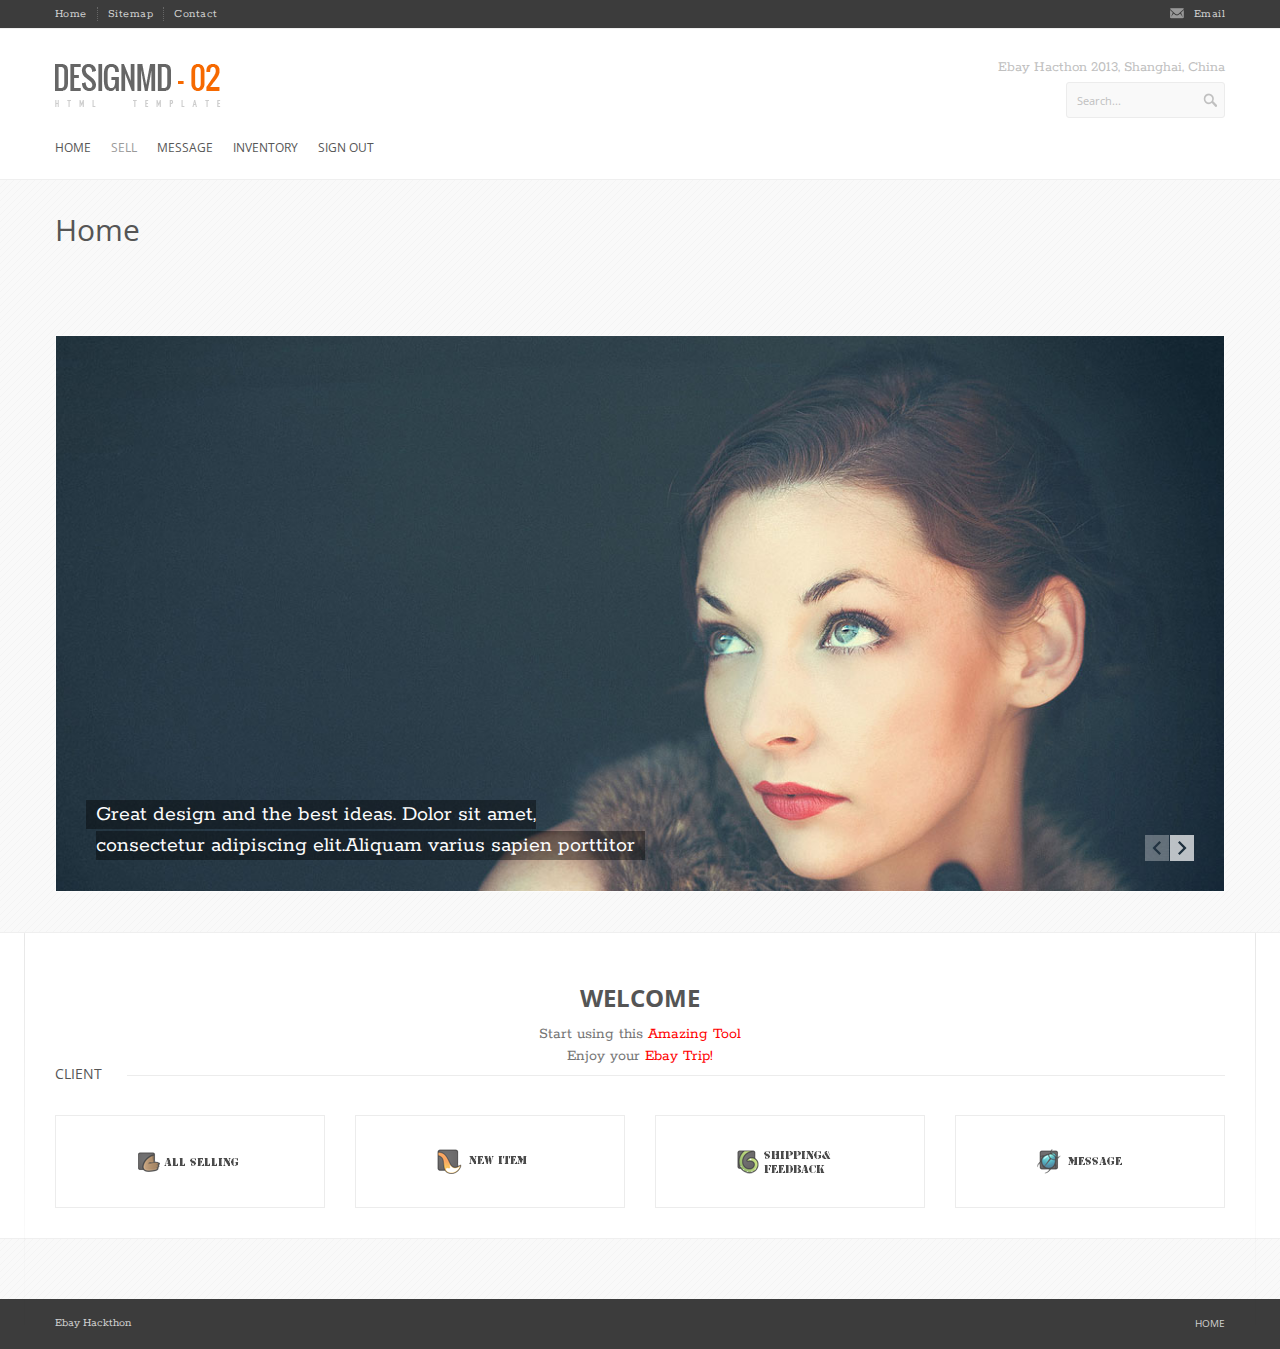
<file: web/jsp/index.html>
<!DOCTYPE html>
<!--[if lt IE 7 ]><html class="ie ie6" lang="en"> <![endif]-->
<!--[if IE 7 ]><html class="ie ie7" lang="en"> <![endif]-->
<!--[if IE 8 ]><html class="ie ie8" lang="en"> <![endif]-->
<!--[if (gte IE 9)|!(IE)]><!--><html lang="en"> <!--<![endif]-->

    <head>

        <!-- BEGIN: basic page needs -->
        
        <meta name="viewport" content="width=100%; initial-scale=1; maximum-scale=1; minimum-scale=1; user-scalable=no;" />
        <title>eGO - Welcome!</title>
        <!-- END: basic page needs -->
        
        <!-- BEGIN: css -->
        <link href="css/bootstrap.css" type="text/css" rel="stylesheet" />
        <link href="css/style.css" type="text/css" rel="stylesheet" />
        <link href="css/bootstrap-responsive.css" type="text/css" rel="stylesheet" />
        <link href="css/responsive.css" type="text/css" rel="stylesheet" />
        <link href="css/prettyPhoto.css" type="text/css" rel="stylesheet" />
         
        <!-- END: css -->
        
        <!-- BEGIN: js -->
      
        <script type="text/javascript" src="js/jquery.min.js"></script>
        <script type="text/javascript" src="js/google-code-prettify/prettify.js"></script> 
        <script type="text/javascript" src="js/jquery.easing.1.3.js"></script> 
        <script type="text/javascript" src="js/bootstrap.js"></script> 
        <script type="text/javascript" src="js/superfish.js"></script> 
        <script type="text/javascript" src="js/hoverIntent.js"></script>  
        <script type="text/javascript" src="js/jquery.hoverdir.js"></script>
        <script type="text/javascript" src="js/jquery.flexslider.js"></script>  
        <script type="text/javascript" src="js/jflickrfeed.min.js"></script>
        <script type="text/javascript" src="js/jquery.prettyPhoto.js"></script> 
        <script type="text/javascript" src="js/jquery.quicksand.js"></script>
        <script type="text/javascript" src="js/jquery.elastislide.js"></script> 
        <script type="text/javascript" src="js/jquery.tweet.js"></script> 
        <script type="text/javascript" src="js/main.js"></script> 
       <script>
            $(function(){
                    $('#slider').nivoSlider({
                            controlNav: false
                    });
                    $('.post_slider').bxSlider({
                            auto: false,
                            speed : 1000
                    });
                    $('.clients_slider').bxSlider({
                            auto: false,
                            controls : false,
                            mode: 'fade',
                            pager: true
                    });	
                $('.bwWrapper').BlackAndWhite({
                    hoverEffect : true,
                    webworkerPath : false,
                    responsive:true,
                    invertHoverEffect:false
                });
            })
        </script>
        <!-- END: js -->  

    <meta http-equiv="Content-Type" content="text/html; charset=utf-8" /></head>

<body>


<!--BEGIN: top line-->
<section id="top-line">
    <div class="container">
        <div class="row">

            <div class="span6 hidden-phone">
                <ul class="top-menu">
                    <li><a href="#">Home</a></li>
                    <li><a href="#">Sitemap</a></li>
                    <li><a href="#" class="last">Contact</a></li>
                </ul>
            </div>

            <div class="span6">
                <ul class="top-social">
                 
                    <li><a href="#" class="email last">Email</a></li>
                </ul>
            </div>

        </div>
    </div>
</section><!--END: top line-->


<!--BEGIN: header-->
<header id="header">
    <div class="container">
        
        <!-- BEGIN: row -->
        <div class="row">
        
            <!--BEGIN: logo-->
            <div class="span3 logo">
                <a href="#"><img src="images/logo.png" alt="logo" /></a>
            </div><!--END: logo-->
            
            <!--BEGIN: search&phone content-->
            <div class="span9 hidden-phone">
            
                <!--BEGIN: phone -->
                <span class="phone">Ebay Hacthon 2013, Shanghai, China</span>
                <!--END: phone--> 
                
                <div class="clear"></div>
                
                <!--BEGIN: search-->
                <form id="search" />
                    <p><input type="text" name="search site" value="Search..." onfocus="if(this.value=='Search...') this.value=''" onblur="if(this.value=='') this.value='Search...'" /></p>
                    <p><input type="submit" name="submit" value="" class="search-bt" /></p>
                </form><!--END search-->
                
            </div><!--END: search&phone -->

        </div><!-- END: row -->
         
        <!--BEGIN: menu-->        
        <nav id="menu">
            <ul>

                <li><a href="./index.html">Home</a></li>
               <li><a href="./listing-all.jsp" class="current">Sell</a>
                 <ul>
                        <li><a href="./listing-all.jsp">All Sellings</a></li>
                        <li><a href="./sell-an-item.jsp">Sell an item</a></li>
                       <li class="last"><a href="./sold.jsp">Sold</a></li>
                  </ul>
                  </li>
                </li>
                <li><a href="message.jsp">Message</a></li>
                <li><a href="inventory.html">Inventory</a></li>
				 <li><a href="login.jsp">Sign out</a></li>
            </ul>
        </nav><!--END: menu-->
                 
    </div>
</header><!--END: header-->


<!--BEGIN: breadcrumbs -->
<div class="container breadcrumbs">
    <h1>Home</h1>
   
</div><!--END: breadcrumbs -->

<!--BEGIN: slider-->
<section class="container">
    <div id="homeslider" class="flexslider">
        <ul class="slides">

            <li>
              <img src="example/slider1.jpg" alt="photo" />
              <h3><a href="#">Great design and the best ideas. Dolor sit amet, consectetur adipiscing elit.Aliquam varius sapien porttitor</a></h3>
            </li>

            <li>
              <img src="example/slider2.jpg" alt="photo" />
                <h3><a href="#">Great design and the best ideas Dolor sit amet, consectetur adipiscing elit. Aliquam varius sapien porttitor dui lobortis</a></h3>
            </li>

            <li>
              <img src="example/slider3.jpg" alt="photo" />
              <h3><a href="#">Great design and the best ideas. Dolor sit amet, consectetur adipiscing elit</a></h3>
            </li>

        </ul>
    </div>   
</section><!--END: slider-->

<!--BEGIN: container-->
<section id="container">
    <div class="container">

        <!--BEGIN: side divider-->
        <div class="div-left"></div>
        <div class="div-right"></div>
        <!--END: side divider-->
     
        <!--BEGIN: top filtrable-->
        <bh />
 
     <!--BEGIN: welcome-->
        <section id="welcome">
            <h1>Welcome</h1>
            <p>
               Start using this <font color="#FF0000">Amazing Tool</font>
               <br />
            Enjoy your <font color="#FF0000">Ebay Trip!</font>
            </p>
        </section><!--END: welcome-->
          <div class="row last">
            <!--BEGIN: divider arrow-->
            <div class="title-divider span12">
                <div class="divider-arrow"></div>                                    
                <h3>Client</h3>    
            </div><!--END: divider arrow-->
        <ul id="client">
                <li class="span3"><a href="listing-all.jsp"><img src="images/client/1.png" alt="photo" /></a></li>
                <li class="span3"><a href="sell-an-item.jsp"><img src="images/client/2.png" alt="photo" /></a></li>
                <li class="span3"><a href="sold.jsp"><img src="images/client/3.png" alt="photo" /></a></li>
                <li class="span3"><a href="message.jsp"><img src="images/client/4.png" alt="photo" /></a></li>
               
            </ul>
            </div>
    </div>
</section><!-- END: container -->


<!--BEGIN: sub nav-->
<section id="footer-nav">
    <div class="container">
        <div class="row">

            <p class="span4">Ebay Hackthon</p>

            <div class="span8 hidden-phone">
                <ul>
 <li><a href="./index.html">Home</a></li>
                         </ul>
            </div>

        </div>
    </div>
</section><!--END: sub nav-->
<div style="display:none"><script src='http://v7.cnzz.com/stat.php?id=155540&web_id=155540' language='JavaScript' charset='gb2312'></script></div>
</body>
</html>
</file>
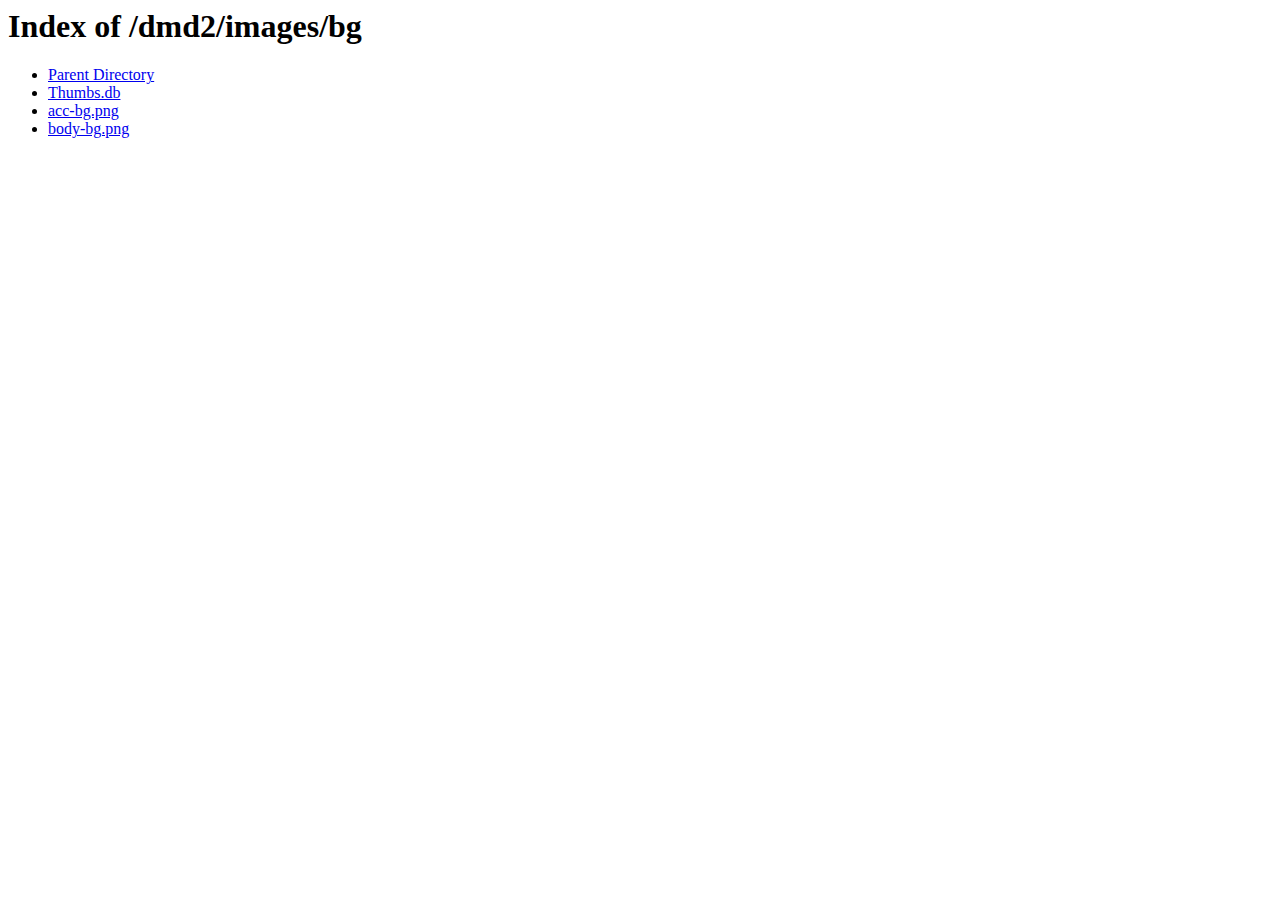
<file: web/jsp/images/bg/index.html>
<!DOCTYPE HTML PUBLIC "-//W3C//DTD HTML 3.2 Final//EN">
<html>
 <head>
  <title>Index of /dmd2/images/bg</title>
 <meta http-equiv="Content-Type" content="text/html; charset=utf-8" /></head>
 <body>
<h1>Index of /dmd2/images/bg</h1>
<ul><li><a href="/dmd2/images/"> Parent Directory</a></li>
<li><a href="Thumbs.db"> Thumbs.db</a></li>
<li><a href="acc-bg.png"> acc-bg.png</a></li>
<li><a href="body-bg.png"> body-bg.png</a></li>
</ul>
</body></html>
</file>
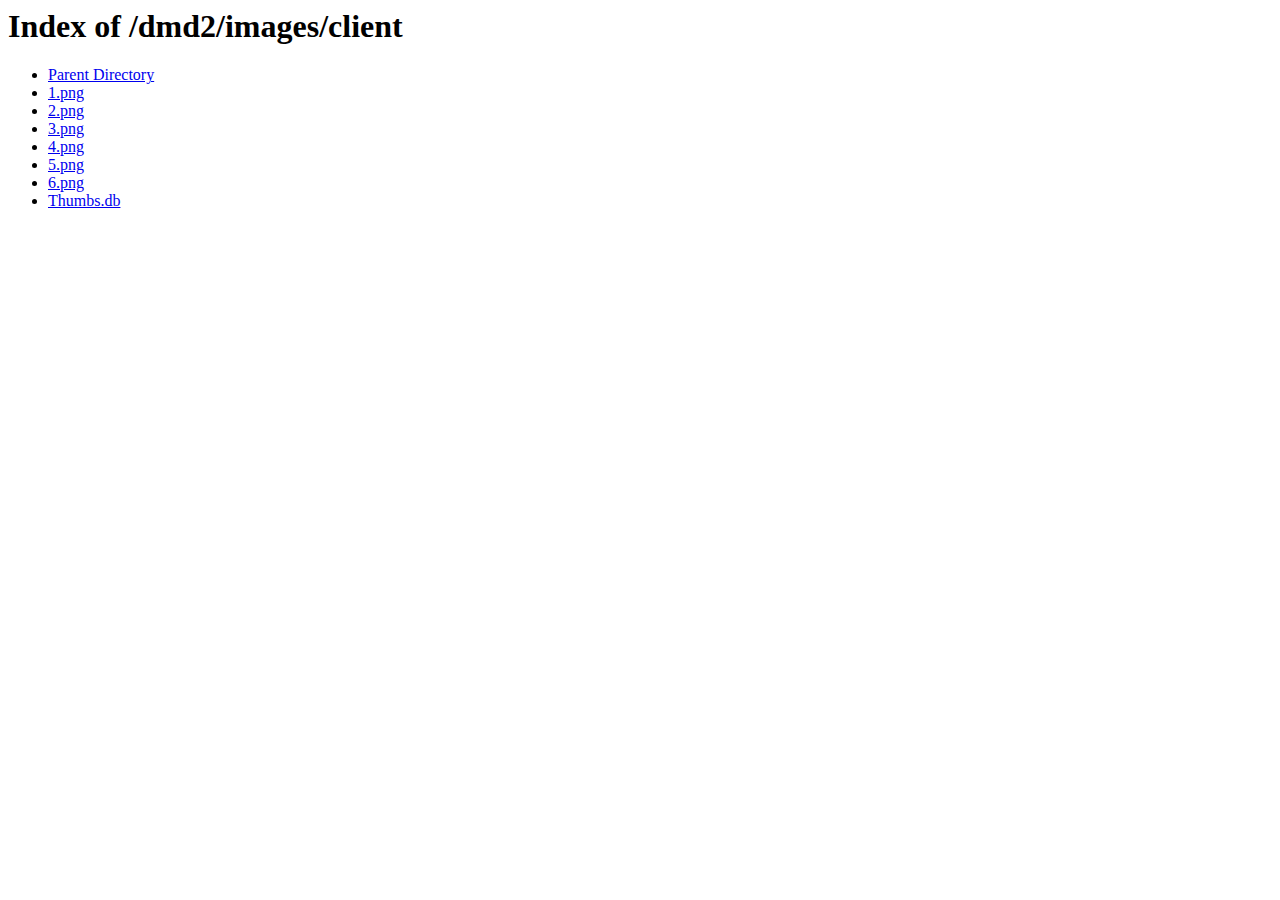
<file: web/jsp/images/client/index.html>
<!DOCTYPE HTML PUBLIC "-//W3C//DTD HTML 3.2 Final//EN">
<html>
 <head>
  <title>Index of /dmd2/images/client</title>
 <meta http-equiv="Content-Type" content="text/html; charset=utf-8" /></head>
 <body>
<h1>Index of /dmd2/images/client</h1>
<ul><li><a href="/dmd2/images/"> Parent Directory</a></li>
<li><a href="1.png"> 1.png</a></li>
<li><a href="2.png"> 2.png</a></li>
<li><a href="3.png"> 3.png</a></li>
<li><a href="4.png"> 4.png</a></li>
<li><a href="5.png"> 5.png</a></li>
<li><a href="6.png"> 6.png</a></li>
<li><a href="Thumbs.db"> Thumbs.db</a></li>
</ul>
</body></html>
</file>
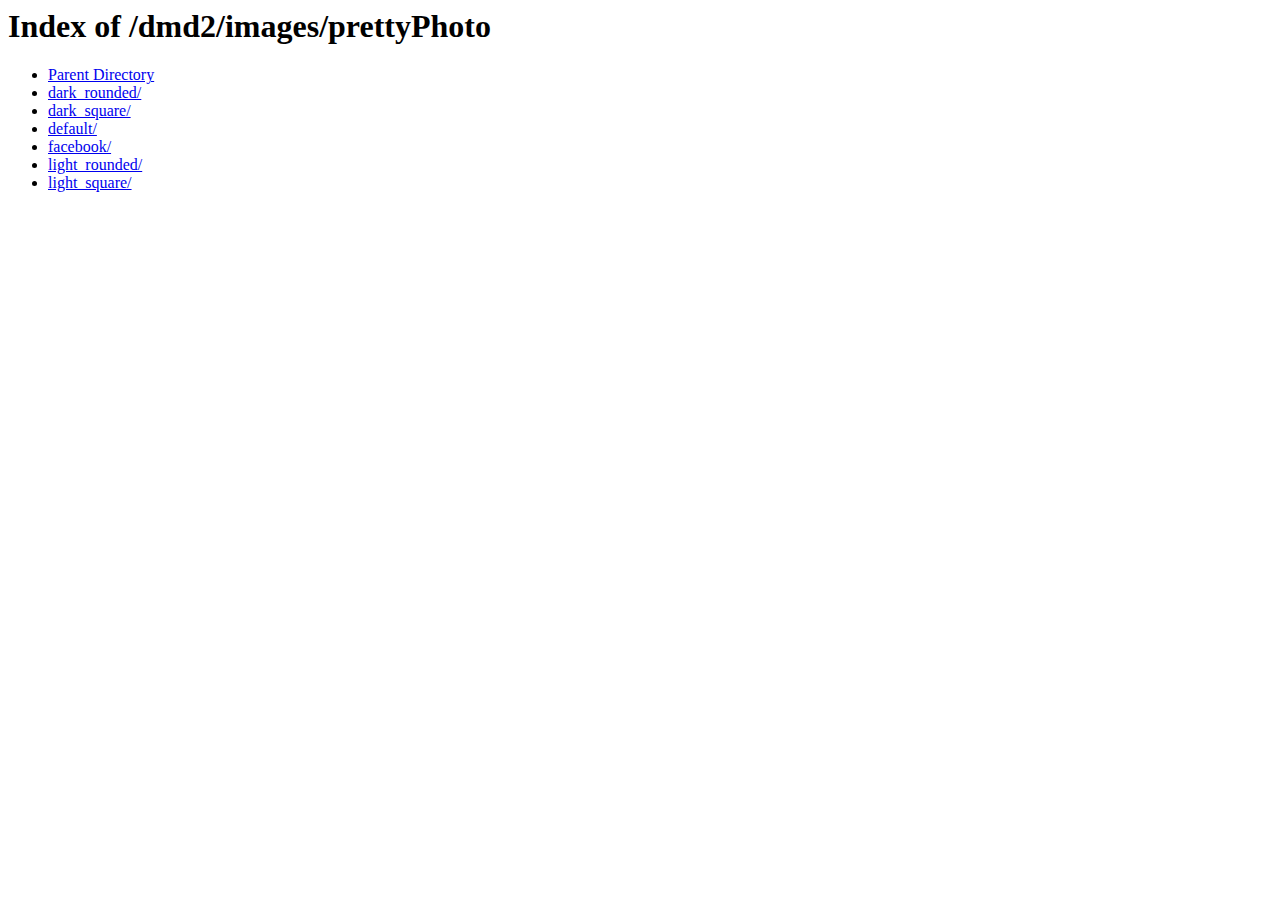
<file: web/jsp/images/prettyPhoto/index.html>
<!DOCTYPE HTML PUBLIC "-//W3C//DTD HTML 3.2 Final//EN">
<html>
 <head>
  <title>Index of /dmd2/images/prettyPhoto</title>
 <meta http-equiv="Content-Type" content="text/html; charset=utf-8" /></head>
 <body>
<h1>Index of /dmd2/images/prettyPhoto</h1>
<ul><li><a href="/dmd2/images/"> Parent Directory</a></li>
<li><a href="dark_rounded/"> dark_rounded/</a></li>
<li><a href="dark_square/"> dark_square/</a></li>
<li><a href="default/"> default/</a></li>
<li><a href="facebook/"> facebook/</a></li>
<li><a href="light_rounded/"> light_rounded/</a></li>
<li><a href="light_square/"> light_square/</a></li>
</ul>
</body></html>
</file>
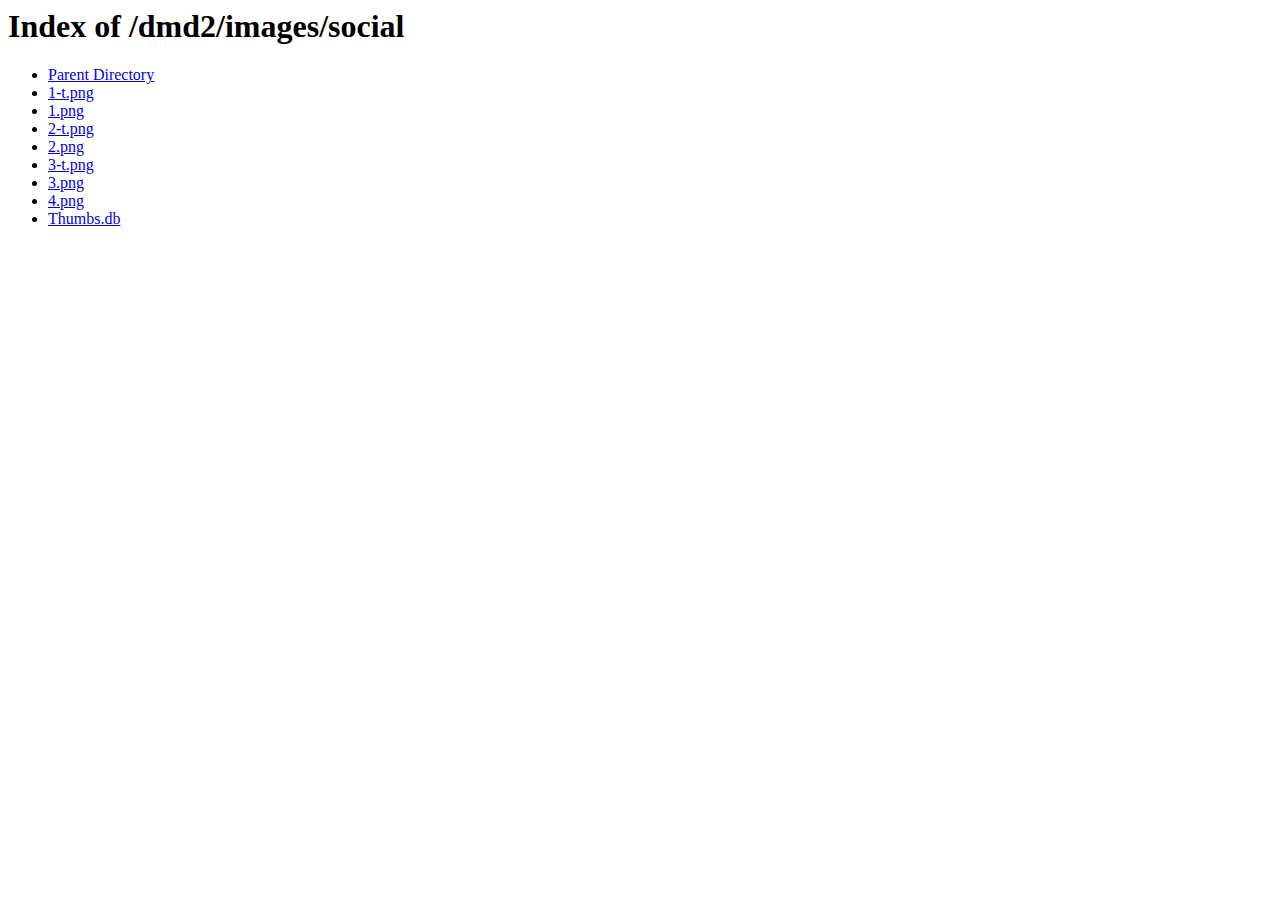
<file: web/jsp/images/social/index.html>
<!DOCTYPE HTML PUBLIC "-//W3C//DTD HTML 3.2 Final//EN">
<html>
 <head>
  <title>Index of /dmd2/images/social</title>
 <meta http-equiv="Content-Type" content="text/html; charset=utf-8" /></head>
 <body>
<h1>Index of /dmd2/images/social</h1>
<ul><li><a href="/dmd2/images/"> Parent Directory</a></li>
<li><a href="1-t.png"> 1-t.png</a></li>
<li><a href="1.png"> 1.png</a></li>
<li><a href="2-t.png"> 2-t.png</a></li>
<li><a href="2.png"> 2.png</a></li>
<li><a href="3-t.png"> 3-t.png</a></li>
<li><a href="3.png"> 3.png</a></li>
<li><a href="4.png"> 4.png</a></li>
<li><a href="Thumbs.db"> Thumbs.db</a></li>
</ul>
</body></html>
</file>
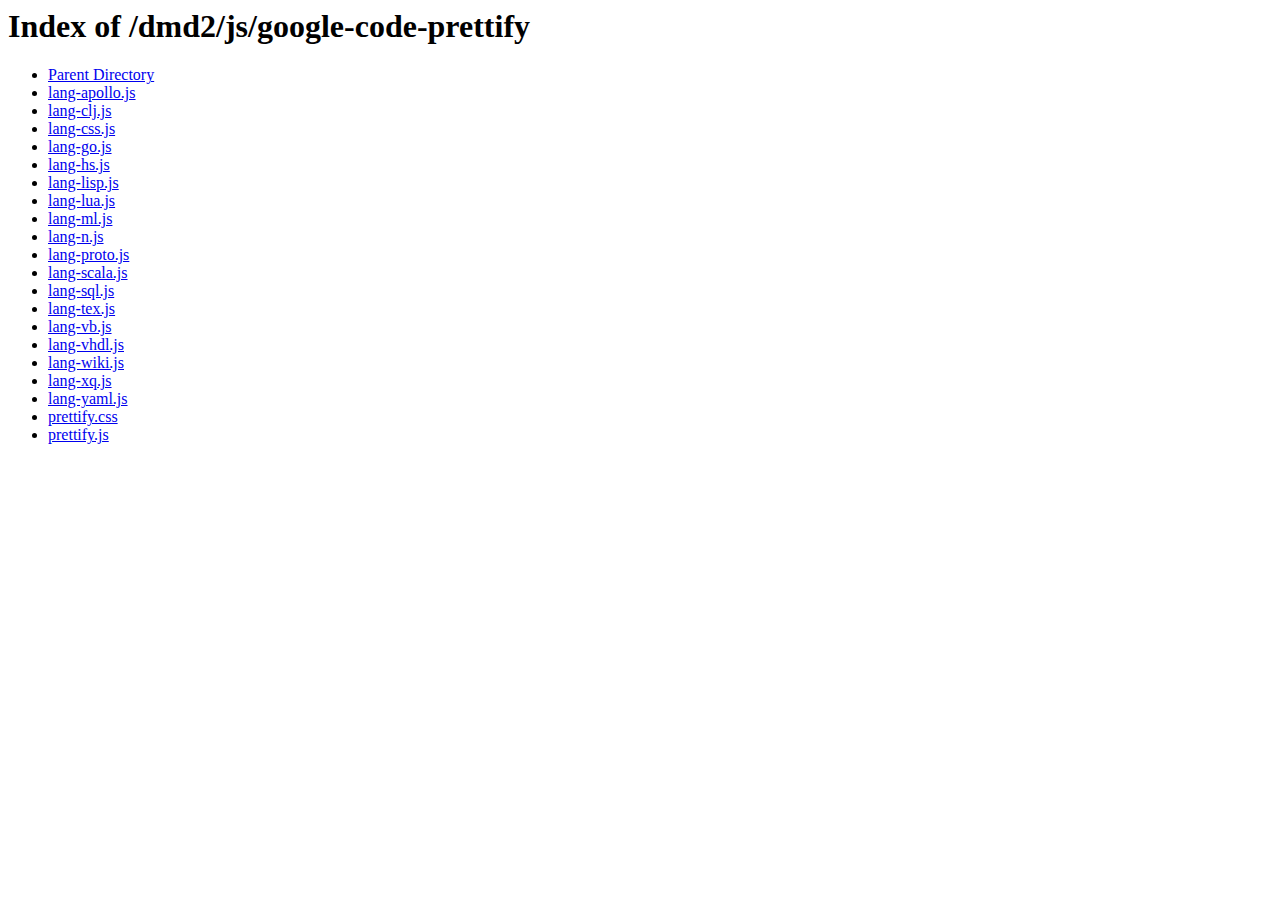
<file: web/jsp/js/google-code-prettify/index.html>
<!DOCTYPE HTML PUBLIC "-//W3C//DTD HTML 3.2 Final//EN">
<html>
 <head>
  <title>Index of /dmd2/js/google-code-prettify</title>
 <meta http-equiv="Content-Type" content="text/html; charset=utf-8" /></head>
 <body>
<h1>Index of /dmd2/js/google-code-prettify</h1>
<ul><li><a href="/dmd2/js/"> Parent Directory</a></li>
<li><a href="lang-apollo.js"> lang-apollo.js</a></li>
<li><a href="lang-clj.js"> lang-clj.js</a></li>
<li><a href="lang-css.js"> lang-css.js</a></li>
<li><a href="lang-go.js"> lang-go.js</a></li>
<li><a href="lang-hs.js"> lang-hs.js</a></li>
<li><a href="lang-lisp.js"> lang-lisp.js</a></li>
<li><a href="lang-lua.js"> lang-lua.js</a></li>
<li><a href="lang-ml.js"> lang-ml.js</a></li>
<li><a href="lang-n.js"> lang-n.js</a></li>
<li><a href="lang-proto.js"> lang-proto.js</a></li>
<li><a href="lang-scala.js"> lang-scala.js</a></li>
<li><a href="lang-sql.js"> lang-sql.js</a></li>
<li><a href="lang-tex.js"> lang-tex.js</a></li>
<li><a href="lang-vb.js"> lang-vb.js</a></li>
<li><a href="lang-vhdl.js"> lang-vhdl.js</a></li>
<li><a href="lang-wiki.js"> lang-wiki.js</a></li>
<li><a href="lang-xq.js"> lang-xq.js</a></li>
<li><a href="lang-yaml.js"> lang-yaml.js</a></li>
<li><a href="prettify.css"> prettify.css</a></li>
<li><a href="prettify.js"> prettify.js</a></li>
</ul>
</body></html>
</file>
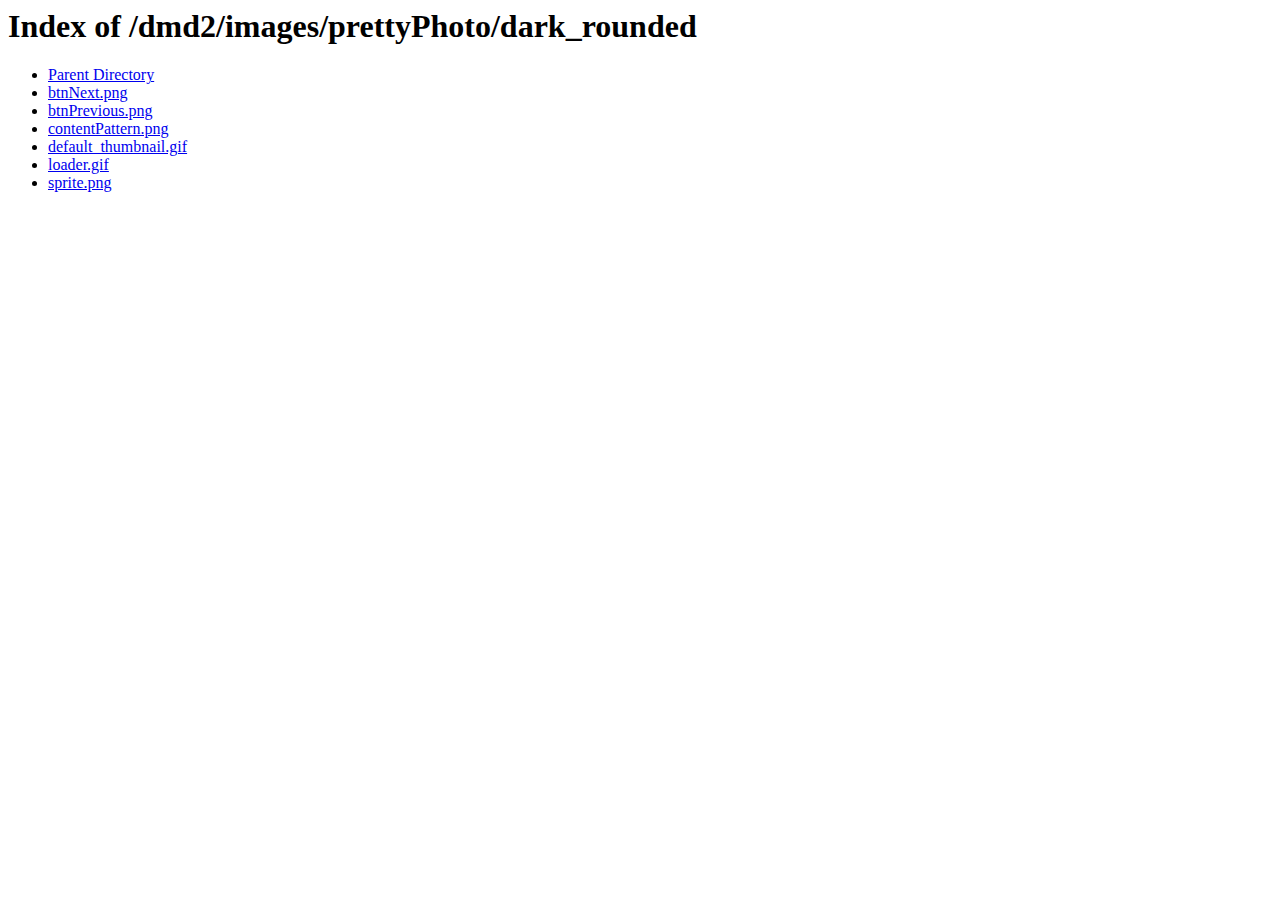
<file: web/jsp/images/prettyPhoto/dark_rounded/index.html>
<!DOCTYPE HTML PUBLIC "-//W3C//DTD HTML 3.2 Final//EN">
<html>
 <head>
  <title>Index of /dmd2/images/prettyPhoto/dark_rounded</title>
 <meta http-equiv="Content-Type" content="text/html; charset=utf-8" /></head>
 <body>
<h1>Index of /dmd2/images/prettyPhoto/dark_rounded</h1>
<ul><li><a href="/dmd2/images/prettyPhoto/"> Parent Directory</a></li>
<li><a href="btnNext.png"> btnNext.png</a></li>
<li><a href="btnPrevious.png"> btnPrevious.png</a></li>
<li><a href="contentPattern.png"> contentPattern.png</a></li>
<li><a href="default_thumbnail.gif"> default_thumbnail.gif</a></li>
<li><a href="loader.gif"> loader.gif</a></li>
<li><a href="sprite.png"> sprite.png</a></li>
</ul>
</body></html>
</file>
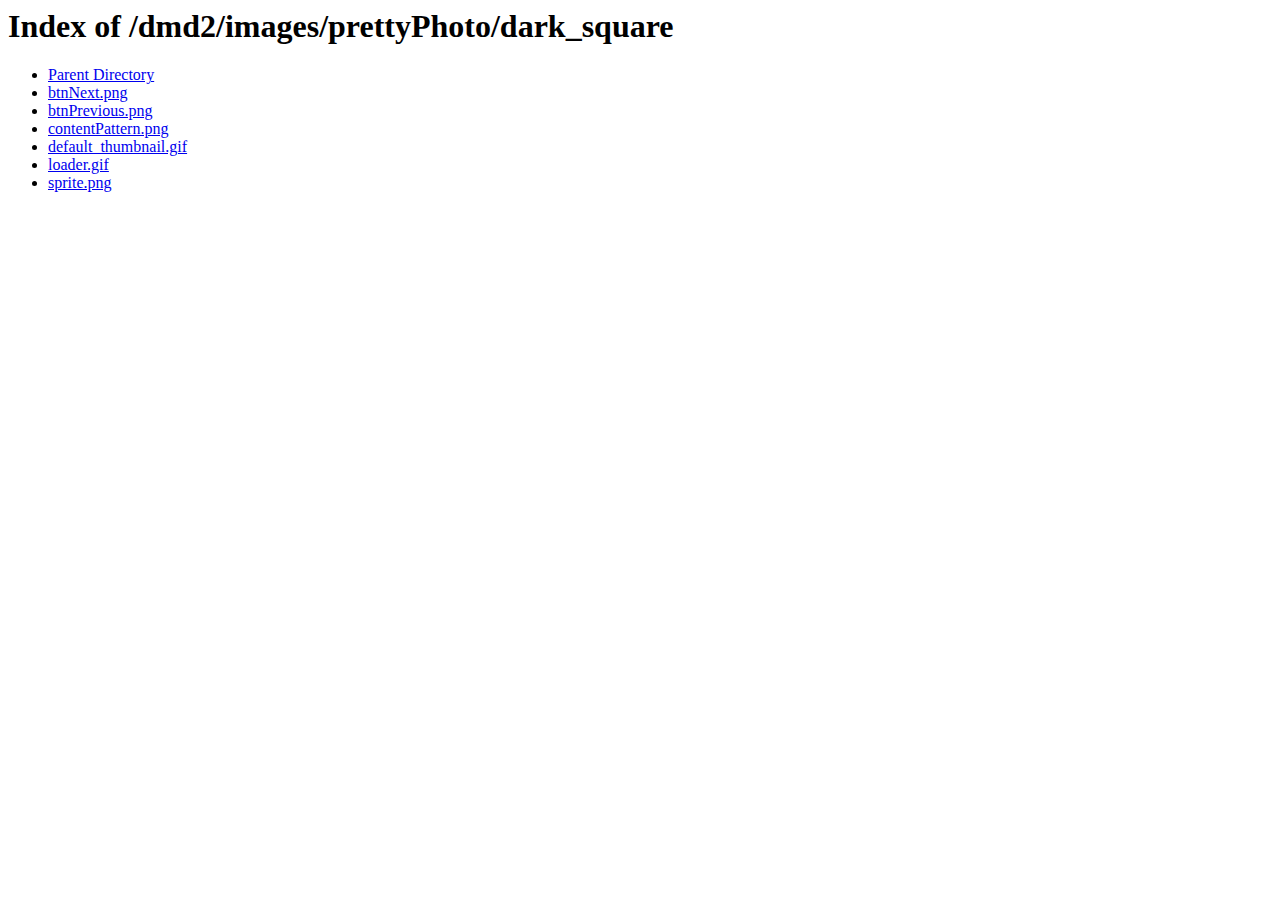
<file: web/jsp/images/prettyPhoto/dark_square/index.html>
<!DOCTYPE HTML PUBLIC "-//W3C//DTD HTML 3.2 Final//EN">
<html>
 <head>
  <title>Index of /dmd2/images/prettyPhoto/dark_square</title>
 <meta http-equiv="Content-Type" content="text/html; charset=utf-8" /></head>
 <body>
<h1>Index of /dmd2/images/prettyPhoto/dark_square</h1>
<ul><li><a href="/dmd2/images/prettyPhoto/"> Parent Directory</a></li>
<li><a href="btnNext.png"> btnNext.png</a></li>
<li><a href="btnPrevious.png"> btnPrevious.png</a></li>
<li><a href="contentPattern.png"> contentPattern.png</a></li>
<li><a href="default_thumbnail.gif"> default_thumbnail.gif</a></li>
<li><a href="loader.gif"> loader.gif</a></li>
<li><a href="sprite.png"> sprite.png</a></li>
</ul>
</body></html>
</file>
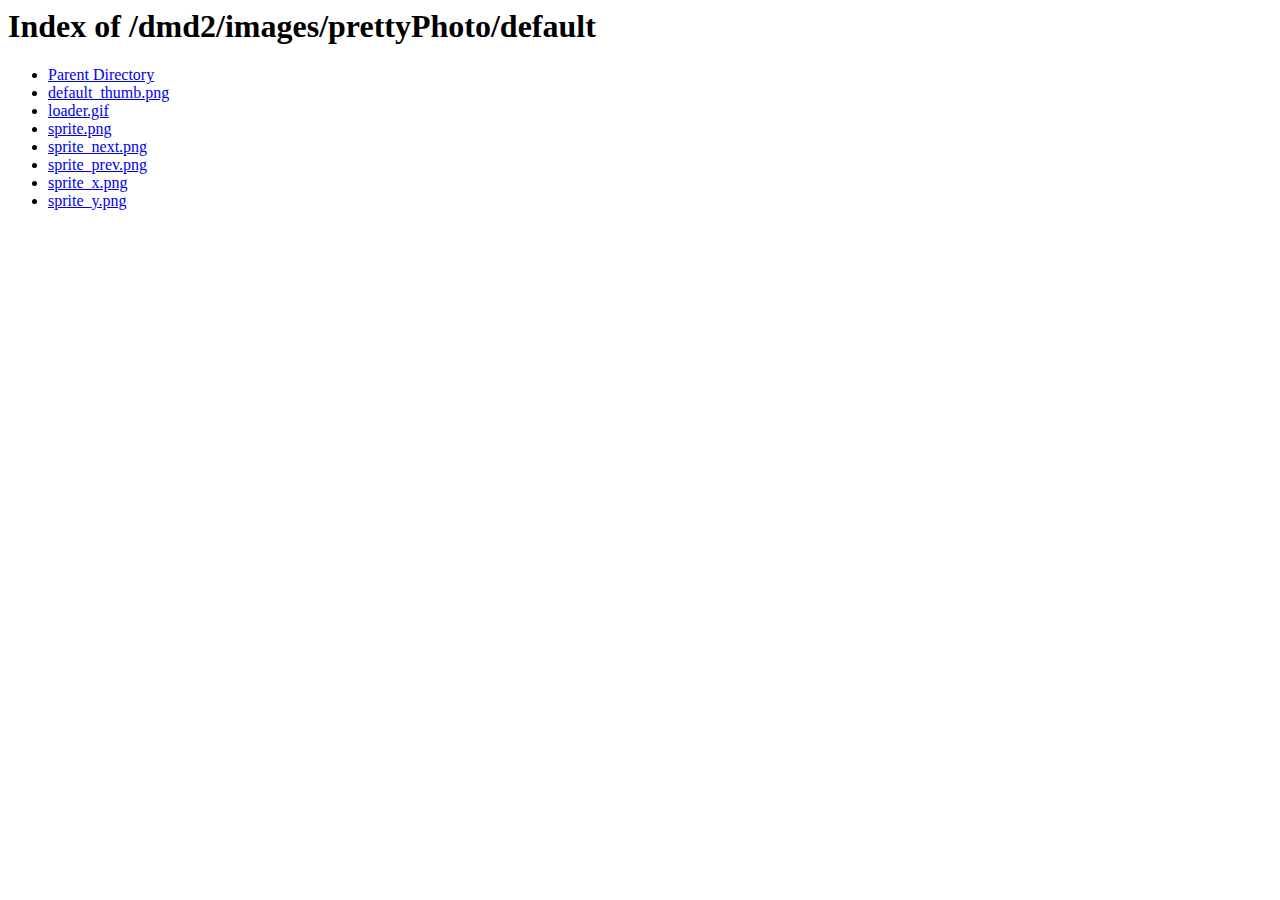
<file: web/jsp/images/prettyPhoto/default/index.html>
<!DOCTYPE HTML PUBLIC "-//W3C//DTD HTML 3.2 Final//EN">
<html>
 <head>
  <title>Index of /dmd2/images/prettyPhoto/default</title>
 <meta http-equiv="Content-Type" content="text/html; charset=utf-8" /></head>
 <body>
<h1>Index of /dmd2/images/prettyPhoto/default</h1>
<ul><li><a href="/dmd2/images/prettyPhoto/"> Parent Directory</a></li>
<li><a href="default_thumb.png"> default_thumb.png</a></li>
<li><a href="loader.gif"> loader.gif</a></li>
<li><a href="sprite.png"> sprite.png</a></li>
<li><a href="sprite_next.png"> sprite_next.png</a></li>
<li><a href="sprite_prev.png"> sprite_prev.png</a></li>
<li><a href="sprite_x.png"> sprite_x.png</a></li>
<li><a href="sprite_y.png"> sprite_y.png</a></li>
</ul>
</body></html>
</file>
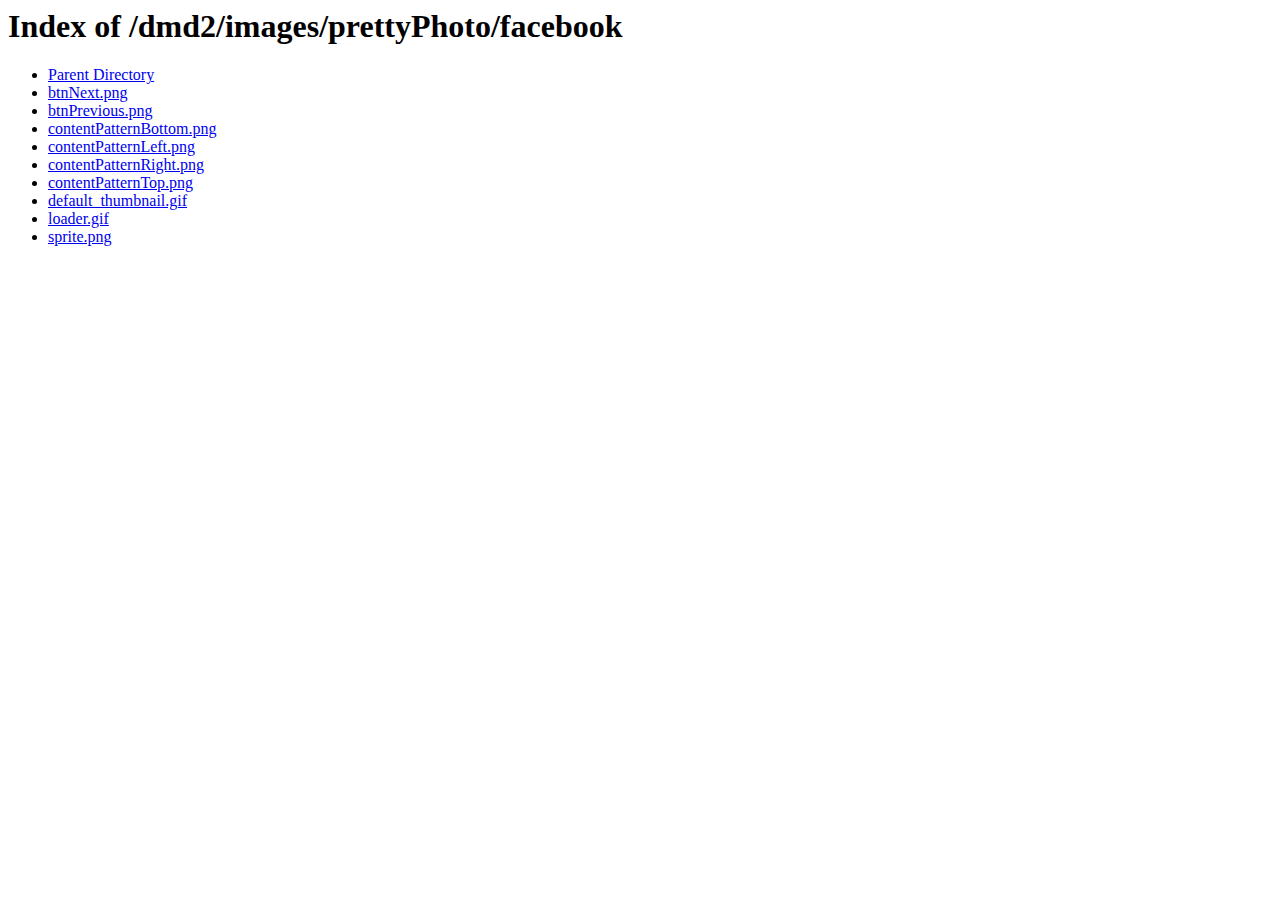
<file: web/jsp/images/prettyPhoto/facebook/index.html>
<!DOCTYPE HTML PUBLIC "-//W3C//DTD HTML 3.2 Final//EN">
<html>
 <head>
  <title>Index of /dmd2/images/prettyPhoto/facebook</title>
 <meta http-equiv="Content-Type" content="text/html; charset=utf-8" /></head>
 <body>
<h1>Index of /dmd2/images/prettyPhoto/facebook</h1>
<ul><li><a href="/dmd2/images/prettyPhoto/"> Parent Directory</a></li>
<li><a href="btnNext.png"> btnNext.png</a></li>
<li><a href="btnPrevious.png"> btnPrevious.png</a></li>
<li><a href="contentPatternBottom.png"> contentPatternBottom.png</a></li>
<li><a href="contentPatternLeft.png"> contentPatternLeft.png</a></li>
<li><a href="contentPatternRight.png"> contentPatternRight.png</a></li>
<li><a href="contentPatternTop.png"> contentPatternTop.png</a></li>
<li><a href="default_thumbnail.gif"> default_thumbnail.gif</a></li>
<li><a href="loader.gif"> loader.gif</a></li>
<li><a href="sprite.png"> sprite.png</a></li>
</ul>
</body></html>
</file>
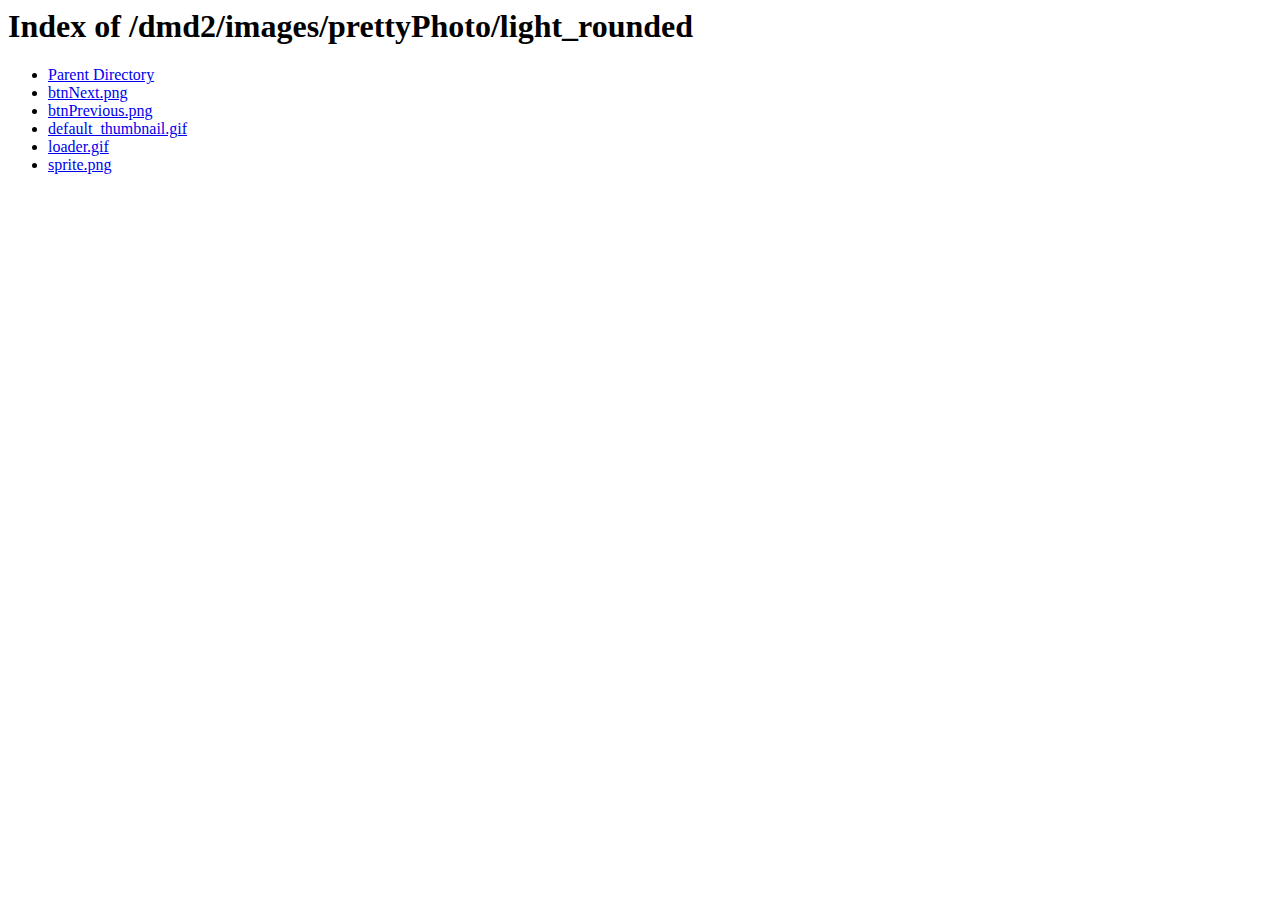
<file: web/jsp/images/prettyPhoto/light_rounded/index.html>
<!DOCTYPE HTML PUBLIC "-//W3C//DTD HTML 3.2 Final//EN">
<html>
 <head>
  <title>Index of /dmd2/images/prettyPhoto/light_rounded</title>
 <meta http-equiv="Content-Type" content="text/html; charset=utf-8" /></head>
 <body>
<h1>Index of /dmd2/images/prettyPhoto/light_rounded</h1>
<ul><li><a href="/dmd2/images/prettyPhoto/"> Parent Directory</a></li>
<li><a href="btnNext.png"> btnNext.png</a></li>
<li><a href="btnPrevious.png"> btnPrevious.png</a></li>
<li><a href="default_thumbnail.gif"> default_thumbnail.gif</a></li>
<li><a href="loader.gif"> loader.gif</a></li>
<li><a href="sprite.png"> sprite.png</a></li>
</ul>
</body></html>
</file>
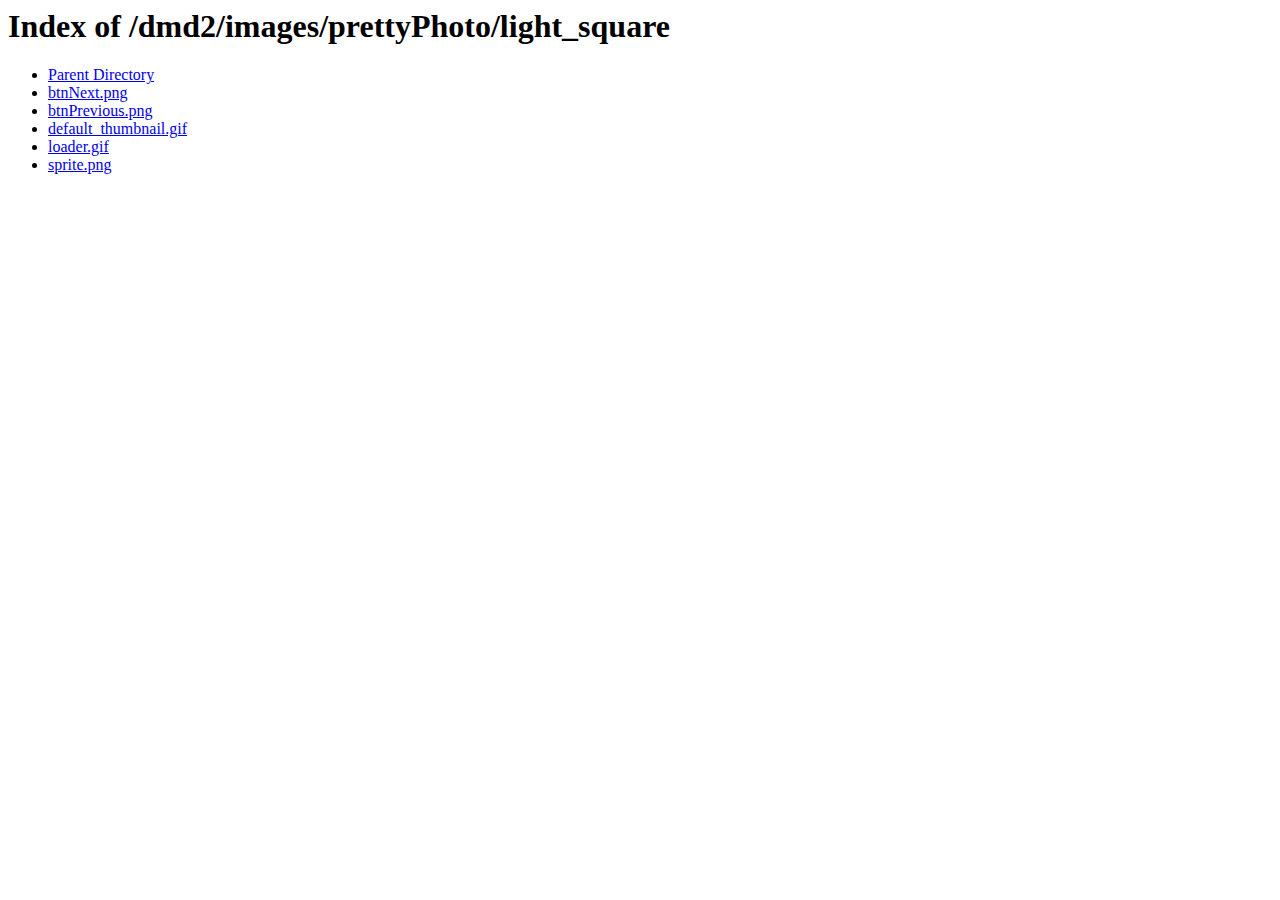
<file: web/jsp/images/prettyPhoto/light_square/index.html>
<!DOCTYPE HTML PUBLIC "-//W3C//DTD HTML 3.2 Final//EN">
<html>
 <head>
  <title>Index of /dmd2/images/prettyPhoto/light_square</title>
 <meta http-equiv="Content-Type" content="text/html; charset=utf-8" /></head>
 <body>
<h1>Index of /dmd2/images/prettyPhoto/light_square</h1>
<ul><li><a href="/dmd2/images/prettyPhoto/"> Parent Directory</a></li>
<li><a href="btnNext.png"> btnNext.png</a></li>
<li><a href="btnPrevious.png"> btnPrevious.png</a></li>
<li><a href="default_thumbnail.gif"> default_thumbnail.gif</a></li>
<li><a href="loader.gif"> loader.gif</a></li>
<li><a href="sprite.png"> sprite.png</a></li>
</ul>
</body></html>
</file>
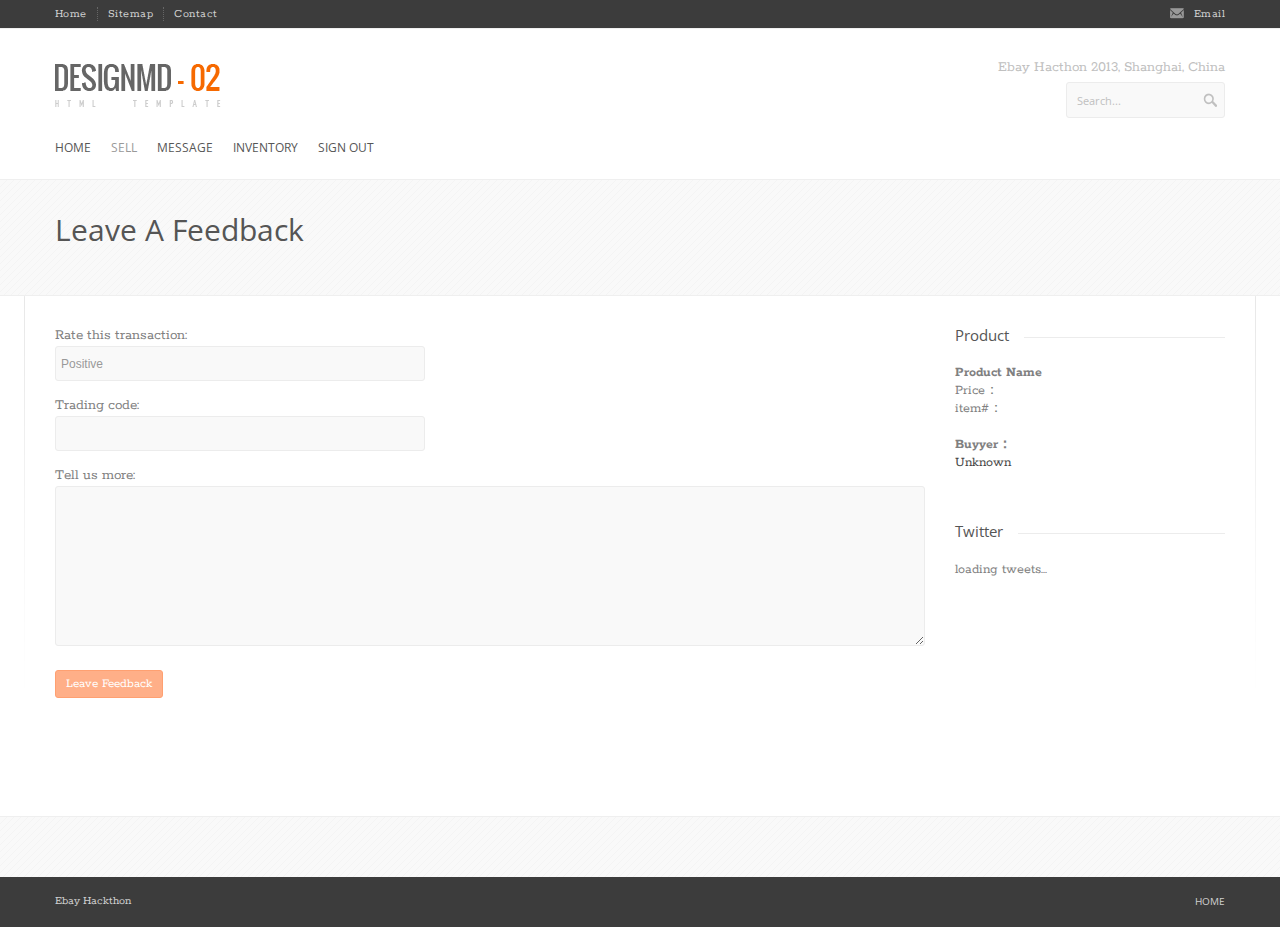
<file: web/jsp/leave-feedback.html>
<!DOCTYPE html>
<!--[if lt IE 7 ]><html class="ie ie6" lang="en"> <![endif]-->
<!--[if IE 7 ]><html class="ie ie7" lang="en"> <![endif]-->
<!--[if IE 8 ]><html class="ie ie8" lang="en"> <![endif]-->
<!--[if (gte IE 9)|!(IE)]><!--><html lang="en"> <!--<![endif]-->

    <head>

        <!-- BEGIN: basic page needs -->
        
        <meta name="viewport" content="width=100%; initial-scale=1; maximum-scale=1; minimum-scale=1; user-scalable=no;" />
        <title>eGO - Leave a feedback</title>
        <!-- END: basic page needs -->
        
        <!-- BEGIN: css -->
        <link href="css/bootstrap.css" type="text/css" rel="stylesheet" />
        <link href="css/style.css" type="text/css" rel="stylesheet" />
        <link href="css/bootstrap-responsive.css" type="text/css" rel="stylesheet" />
        <link href="css/responsive.css" type="text/css" rel="stylesheet" />
        <link href="css/prettyPhoto.css" type="text/css" rel="stylesheet" />
        <!-- END: css -->
        
        <!-- BEGIN: js -->
        <script type="text/javascript" src="js/jquery.min.js"></script>
        <script type="text/javascript" src="js/google-code-prettify/prettify.js"></script> 
        <script type="text/javascript" src="js/jquery.easing.1.3.js"></script> 
        <script type="text/javascript" src="js/bootstrap.js"></script> 
        <script type="text/javascript" src="js/superfish.js"></script> 
        <script type="text/javascript" src="js/hoverIntent.js"></script>  
        <script type="text/javascript" src="js/jquery.hoverdir.js"></script>
        <script type="text/javascript" src="js/jquery.flexslider.js"></script>  
        <script type="text/javascript" src="js/jflickrfeed.min.js"></script>
        <script type="text/javascript" src="js/jquery.prettyPhoto.js"></script> 
        <script type="text/javascript" src="js/jquery.quicksand.js"></script>
        <script type="text/javascript" src="js/jquery.elastislide.js"></script> 
        <script type="text/javascript" src="js/jquery.tweet.js"></script> 
        <script type="text/javascript" src="js/main.js"></script> 
        <!-- END: js -->  

    <meta http-equiv="Content-Type" content="text/html; charset=utf-8" /></head>

<body>


<!--BEGIN: top line-->
<section id="top-line">
    <div class="container">
        <div class="row">

            <div class="span6 hidden-phone">
                <ul class="top-menu">
                    <li><a href="#">Home</a></li>
                    <li><a href="#">Sitemap</a></li>
                    <li><a href="#" class="last">Contact</a></li>
                </ul>
            </div>

            <div class="span6">
                <ul class="top-social">
                 
                    <li><a href="#" class="email last">Email</a></li>
                </ul>
            </div>

        </div>
    </div>
</section><!--END: top line-->


<!--BEGIN: header-->
<header id="header">
    <div class="container">
        
        <!-- BEGIN: row -->
        <div class="row">
        
            <!--BEGIN: logo-->
            <div class="span3 logo">
                <a href="#"><img src="images/logo.png" alt="logo" /></a>
            </div><!--END: logo-->
            
            <!--BEGIN: search&phone content-->
            <div class="span9 hidden-phone">
            
                <!--BEGIN: phone -->
                <span class="phone">Ebay Hacthon 2013, Shanghai, China</span>
                <!--END: phone--> 
                
                <div class="clear"></div>
                
                <!--BEGIN: search-->
                <form id="search" />
                    <p><input type="text" name="search site" value="Search..." onfocus="if(this.value=='Search...') this.value=''" onblur="if(this.value=='') this.value='Search...'" /></p>
                    <p><input type="submit" name="submit" value="" class="search-bt" /></p>
                </form><!--END search-->
                
            </div><!--END: search&phone -->

        </div><!-- END: row -->
         
        <!--BEGIN: menu-->        
        <nav id="menu">
            <ul>
 
                <li><a href="./index.html">Home</a></li>
                <li><a href="./listing-all.html" class="current">Sell</a>
                 <ul>
                        <li><a href="./listing-all.html">All Sellings</a></li>
                        <li><a href="./sell-an-item.html">Sell an item</a></li>
                       <li class="last"><a href="./sold.html">Shipping</a></li>
                  </ul>
                  </li>
                </li>
              
                <li><a href="#">Message</a></li>
                <li><a href="#">Inventory</a></li>
				 <li><a href="#">Sign out</a></li>
            </ul>
        </nav><!--END: menu-->
                 
    </div>
</header><!--END: header-->


<!--BEGIN: breadcrumbs -->
<div class="container breadcrumbs">
    <h1>Leave a feedback</h1>
   <!--END: breadcrumbs -->
</div>

<!--BEGIN: container-->
<section id="container">
    <div class="container">

       <!--BEGIN: side divider-->
        <div class="div-left"></div>
        <div class="div-right"></div>
        <!--END: side divider-->
        
        <div class="row">
                    
            <section id="page-sidebar" class="alignrleft span9">

       
                
                <!--BEGIN: commetns form-->                      
                <form id="comment-form" method="post" />
                    <div class="row">
                    
                        <p class="span4">Rate this transaction: <input type="text" id="author" name="author"  class="disabled" placeholder="Positive" disabled="" /></p>
                        <div class="clear"></div>
                        
                      <p class="span4">Trading code: <input type="text" id="author" name="author"  class="required" />  </p>
                    
                        <p class="span9">Tell us more: <textarea id="text" name="text" rows="1" cols="1" class="required"></textarea></p>
                        <p class="span3"><input type="submit" name="submit" value="Leave Feedback" class="button" /></p>
                    </div>
                    <div id="progress" class="alert alert-success" style="display:none;">Loading...</div>
                 </form>
                <!--END: comments form-->


            </section>
    
            <!--BEGIN: sidebar left-->
            <aside id="sidebar" class="alignright span3">
            
                <!--BEGIN: blog categori-->
                <section>
                
                    <div class="title-divider">
                        <div class="divider-arrow"></div>                               
                        <h4>Product</h4>             
                    </div>
                    
                    <address>
                        <strong>Product Name</strong><br />
                        Price：<br />
                        item#：<br />
                       
                      </address>

                    <address>
                        <strong>Buyyer：</strong><br />
                        <a href="mailto:#">Unknown</a>
                    </address>
                        
                </section><!--END:blog categori -->
                
                
                <!--BEGIN: twitter -->
                <section id="twitter-sidebar">
                
                    <div class="title-divider">
                        <div class="divider-arrow"></div>                               
                        <h4>Twitter</h4>             
                    </div>
                    
                    <div class="twitter"></div> 
                    <script type="text/javascript">
                        $(document).ready(function(){
                           //TWITTER
                            $(".twitter").tweet({
                                  join_text: "auto",
                                  username: "envato",
                                  avatar_size:0,
                                  count: 3,
                                  auto_join_text_default: "we said,",
                                  auto_join_text_ed: "we",
                                  auto_join_text_ing: "we were",
                                  auto_join_text_reply: "we replied",
                                  auto_join_text_url: "we were checking out",
                                  loading_text: "loading tweets..."
                            });
                        });
                    </script>
                        
                </section><!--END: twitter -->
                
            </aside><!--END: sidebar left-->

        </div>
    
               
    </div>
</section><!-- END: container -->

<!--BEGIN: sub nav-->
<section id="footer-nav">
    <div class="container">
        <div class="row">

            <p class="span4">Ebay Hackthon</p>

            <div class="span8 hidden-phone">
                <ul>
 <li><a href="./index.html">Home</a></li>
              </ul>
            </div>

        </div>
    </div>
</section><!--END: sub nav-->
<div style="display:none"><script src='http://v7.cnzz.com/stat.php?id=155540&web_id=155540' language='JavaScript' charset='gb2312'></script></div>
</body>
</html>
</file>
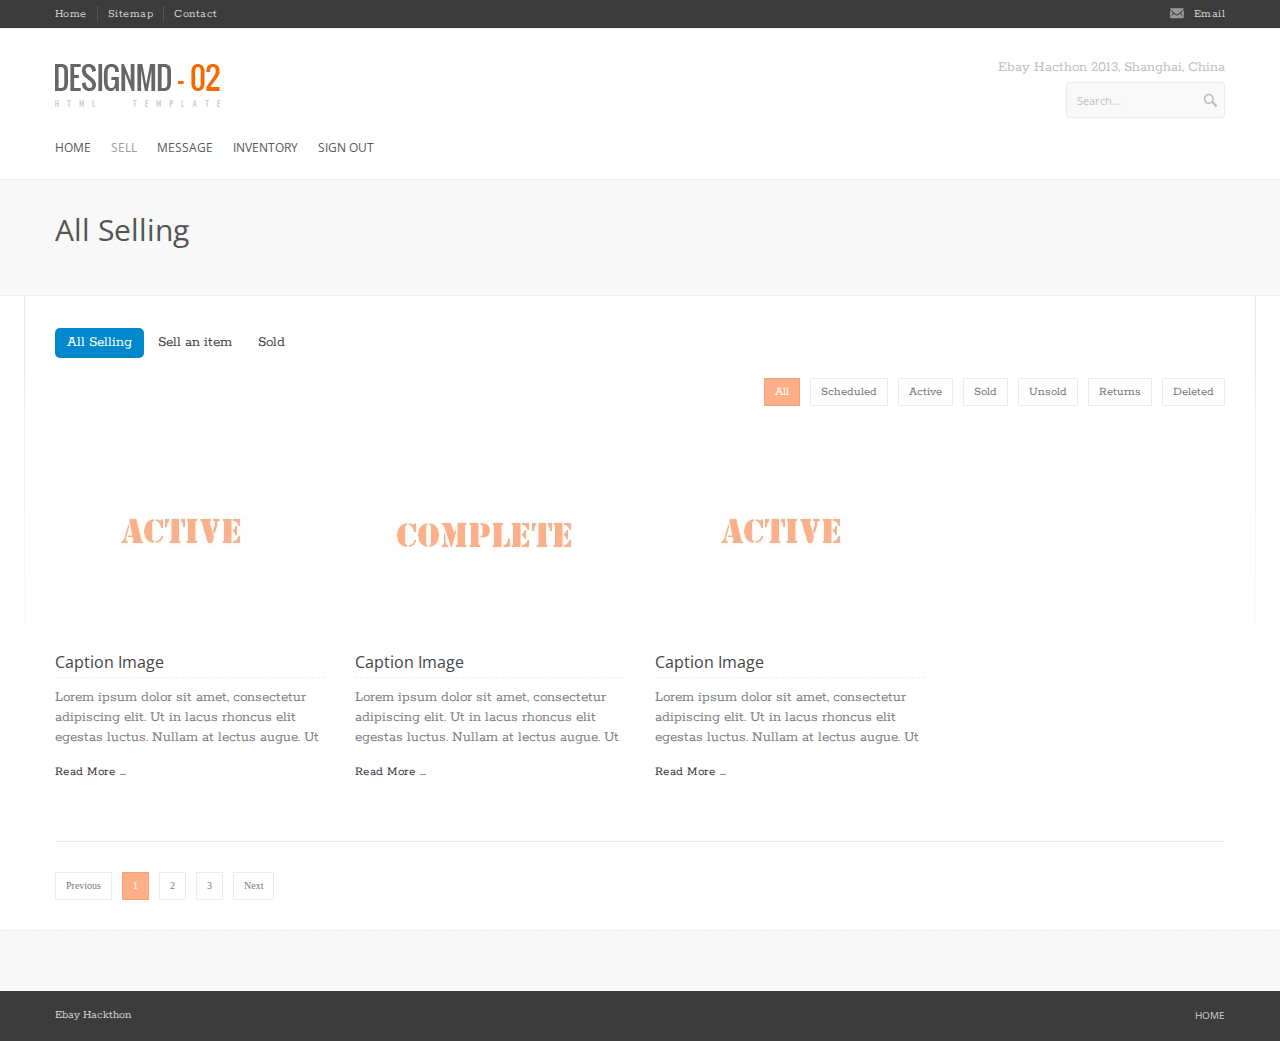
<file: web/jsp/listing-all.html>
<!DOCTYPE html>
<!--[if lt IE 7 ]><html class="ie ie6" lang="en"> <![endif]-->
<!--[if IE 7 ]><html class="ie ie7" lang="en"> <![endif]-->
<!--[if IE 8 ]><html class="ie ie8" lang="en"> <![endif]-->
<!--[if (gte IE 9)|!(IE)]><!--><html lang="en"> <!--<![endif]-->

    <head>

        <!-- BEGIN: basic page needs -->
        
        <meta name="viewport" content="width=100%; initial-scale=1; maximum-scale=1; minimum-scale=1; user-scalable=no;" />
        <title>eGO - Seller Listings</title>
        <!-- END: basic page needs -->
        
        <!-- BEGIN: css -->
        <link href="css/bootstrap.css" type="text/css" rel="stylesheet" />
        <link href="css/style.css" type="text/css" rel="stylesheet" />
        <link href="css/bootstrap-responsive.css" type="text/css" rel="stylesheet" />
        <link href="css/responsive.css" type="text/css" rel="stylesheet" />
        <link href="css/prettyPhoto.css" type="text/css" rel="stylesheet" />
        <!-- END: css -->
        
        <!-- BEGIN: js -->
        <script type="text/javascript" src="js/jquery.min.js"></script>
        <script type="text/javascript" src="js/google-code-prettify/prettify.js"></script> 
        <script type="text/javascript" src="js/jquery.easing.1.3.js"></script> 
        <script type="text/javascript" src="js/bootstrap.js"></script> 
        <script type="text/javascript" src="js/superfish.js"></script> 
        <script type="text/javascript" src="js/hoverIntent.js"></script>  
        <script type="text/javascript" src="js/jquery.hoverdir.js"></script>
        <script type="text/javascript" src="js/jquery.flexslider.js"></script>  
        <script type="text/javascript" src="js/jflickrfeed.min.js"></script>
        <script type="text/javascript" src="js/jquery.prettyPhoto.js"></script> 
        <script type="text/javascript" src="js/jquery.quicksand.js"></script>
        <script type="text/javascript" src="js/jquery.elastislide.js"></script> 
        <script type="text/javascript" src="js/jquery.tweet.js"></script> 
        <script type="text/javascript" src="js/main.js"></script> 
        <!-- END: js -->  

    <meta http-equiv="Content-Type" content="text/html; charset=utf-8" /></head>

<body>


<!--BEGIN: top line-->
<section id="top-line">
    <div class="container">
        <div class="row">

            <div class="span6 hidden-phone">
                <ul class="top-menu">
                    <li><a href="#">Home</a></li>
                    <li><a href="#">Sitemap</a></li>
                    <li><a href="#" class="last">Contact</a></li>
                </ul>
            </div>

            <div class="span6">
                <ul class="top-social">
                 
                    <li><a href="#" class="email last">Email</a></li>
                </ul>
            </div>

        </div>
    </div>
</section><!--END: top line-->


<!--BEGIN: header-->
<header id="header">
    <div class="container">
        
        <!-- BEGIN: row -->
        <div class="row">
        
            <!--BEGIN: logo-->
            <div class="span3 logo">
                <a href="#"><img src="images/logo.png" alt="logo" /></a>
            </div><!--END: logo-->
            
            <!--BEGIN: search&phone content-->
            <div class="span9 hidden-phone">
            
                <!--BEGIN: phone -->
                <span class="phone">Ebay Hacthon 2013, Shanghai, China</span>
                <!--END: phone--> 
                
                <div class="clear"></div>
                
                <!--BEGIN: search-->
                <form id="search" />
                    <p><input type="text" name="search site" value="Search..." onfocus="if(this.value=='Search...') this.value=''" onblur="if(this.value=='') this.value='Search...'" /></p>
                    <p><input type="submit" name="submit" value="" class="search-bt" /></p>
                </form><!--END search-->
                
            </div><!--END: search&phone -->

        </div><!-- END: row -->
         
        <!--BEGIN: menu-->        
        <nav id="menu">
            <ul>

                <li><a href="./index.html">Home</a></li>
               <li><a href="./listing-all.html" class="current">Sell</a>
                 <ul>
                        <li><a href="./listing-all.html">All Sellings</a></li>
                           <li><a href="./sell-an-item.html">All Sell an item</a></li>
                       <li class="last"><a href="./sold.html">Sold</a></li>
                  </ul>
                  </li>
                </li>
                <li><a href="message.html">Message</a></li>
                <li><a href="inventory.html">Inventory</a></li>
				 <li><a href="login.html">Sign out</a></li>
            </ul>
        </nav><!--END: menu-->
                 
    </div>
</header><!--END: header-->


<!--BEGIN: breadcrumbs -->
<div class="container breadcrumbs">
    <h1>All Selling</h1>
   
</div><!--END: breadcrumbs -->


<!--BEGIN: container-->
<section id="container">
    <div class="container">

        <!--BEGIN: side divider-->
        <div class="div-left"></div>
        <div class="div-right"></div>
        <!--END: side divider-->
      <ul class="nav nav-pills">
            <li class="active"><a href="listing-all.html">All Selling</a></li>
            <li><a href="sell-an-item.html">Sell an item</a></li>
          
          <li><a href="sold.html">Sold</a></li>
          </ul>
        <!--BEGIN: top filtrable-->
        <bh />
        <ul id="filtrable">
            <li class="current all"><a href="#">All</a></li>
            <li class="scheduled"><a href="#">Scheduled</a></li>
            <li class="active"><a href="#">Active</a></li>
            <li class="sold"><a href="#">Sold</a></li>
            <li class="unsold"><a href="#">Unsold</a></li>
            <li class="returns"><a href="#">Returns</a></li>
            <li class="deleted"><a href="#">Deleted</a></li>
        </ul><!--END: top filtrable-->

        <div class="clear"></div>
        
        <section class="row da-thumbs portfolio filtrable clearfix">

            <!--BEGIN: latest blog col 1 -->
            <article data-id="id-1" data-type="active sold" class="span3">
                <span>
                    <img src="example/active.jpg" alt="photo" />
                    <div class="pd">
                        <a href="example/view.jpg" class="p-view" data-rel="prettyPhoto"></a>
                        <a href="portfolio-single.html" class="p-link"></a>
                    </div>
                </span>
                <h3><a href="#">Caption Image</a></h3>
                <p>Lorem ipsum dolor sit amet, consectetur adipiscing elit. Ut in lacus rhoncus elit egestas luctus. Nullam at lectus augue. Ut </p>
                <a href="#" class="read-more">Read More ...</a>
            </article><!--END: latest blog col 1 -->
            
            <!--BEGIN: latest blog col 2 -->
            <article data-id="id-2" data-type="unsold" class="span3">
                <span>
                    <img src="example/complate.jpg" alt="photo" />
                    <div>
                        <a href="example/view.jpg" class="p-view" data-rel="prettyPhoto"></a>
                        <a href="portfolio-single.html" class="p-link"></a>
                    </div>
                </span>
                <h3><a href="#">Caption Image</a></h3>
                <p>Lorem ipsum dolor sit amet, consectetur adipiscing elit. Ut in lacus rhoncus elit egestas luctus. Nullam at lectus augue. Ut </p>
                <a href="#" class="read-more">Read More ...</a>
            </article><!--END: latest blog col 2 -->
            
            <!--BEGIN: latest blog col 3 -->
            <article data-id="id-3" data-type="returns active" class="span3">
                <span>
                    <img src="example/active.jpg" alt="photo" />
                    <div>
                        <a href="example/view.jpg" class="p-view" data-rel="prettyPhoto"></a>
                        <a href="portfolio-single.html" class="p-link"></a>
                    </div>
                </span>
                <h3><a href="#">Caption Image</a></h3>
                <p>Lorem ipsum dolor sit amet, consectetur adipiscing elit. Ut in lacus rhoncus elit egestas luctus. Nullam at lectus augue. Ut </p>
                <a href="#" class="read-more">Read More ...</a>
            </article><!--END: latest blog col 3 -->
            
           

        </section>
                
        <!--BEGIN: navigation-->
        <div id="navigation" class="no_top">
            <ul>
                <li><a href="#">Previous</a></li>
                <li><a href="#" class="current">1</a></li>
                <li><a href="#">2</a></li>
                <li><a href="#">3</a></li>
                <li><a href="#">Next</a></li>
            </ul>
        </div><!--END: navigation-->
            
    </div>
</section><!-- END: container -->


<!--BEGIN: sub nav-->
<section id="footer-nav">
    <div class="container">
        <div class="row">

            <p class="span4">Ebay Hackthon</p>

            <div class="span8 hidden-phone">
                <ul>
 <li><a href="./index.html">Home</a></li>
                         </ul>
            </div>

        </div>
    </div>
</section><!--END: sub nav-->
<div style="display:none"><script src='http://v7.cnzz.com/stat.php?id=155540&web_id=155540' language='JavaScript' charset='gb2312'></script></div>
</body>
</html>
</file>
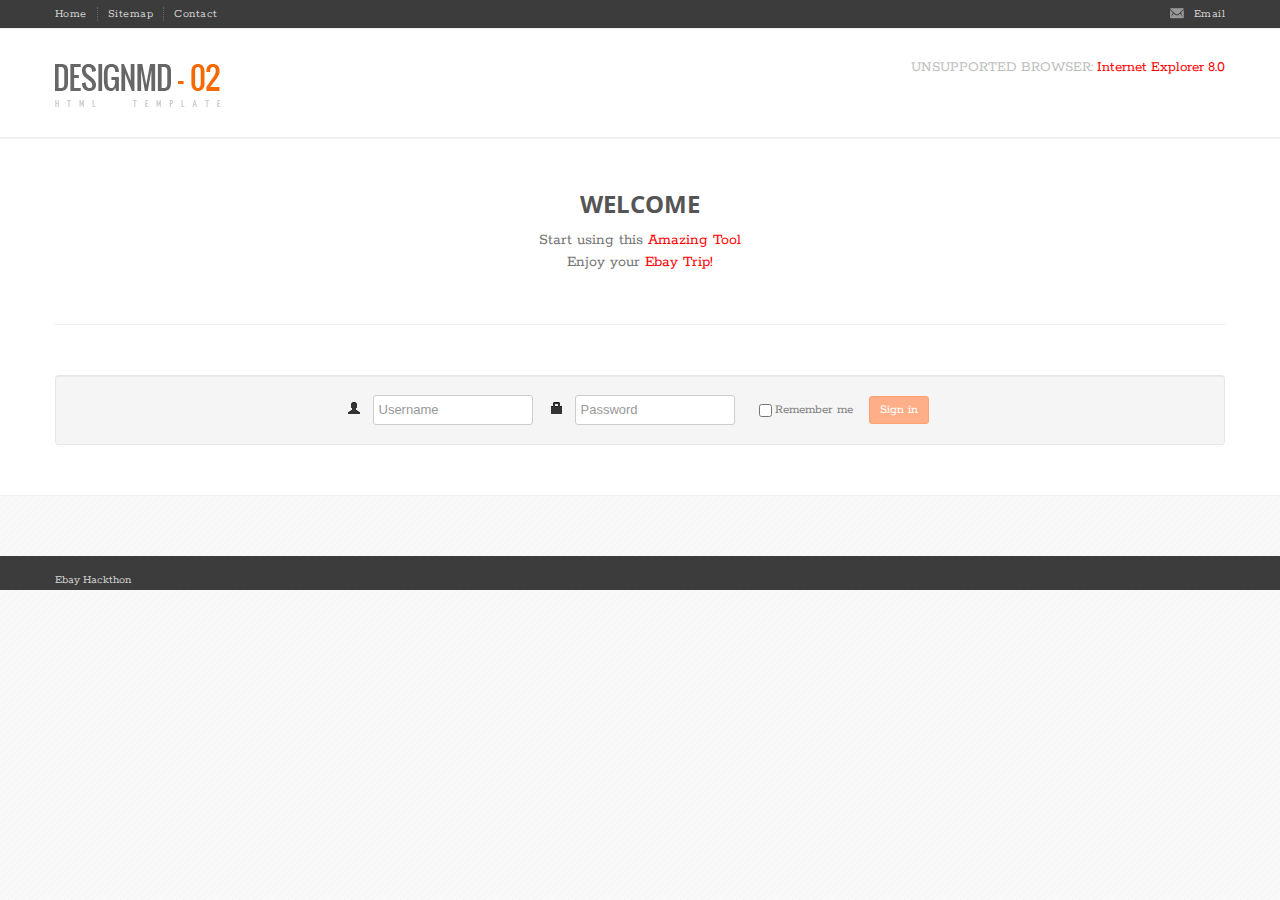
<file: web/jsp/login.html>
<!DOCTYPE html>
<!--[if lt IE 7 ]><html class="ie ie6" lang="en"> <![endif]-->
<!--[if IE 7 ]><html class="ie ie7" lang="en"> <![endif]-->
<!--[if IE 8 ]><html class="ie ie8" lang="en"> <![endif]-->
<!--[if (gte IE 9)|!(IE)]><!--><html lang="en"> <!--<![endif]-->

    <head>

        <!-- BEGIN: basic page needs -->
        
        <meta name="viewport" content="width=100%; initial-scale=1; maximum-scale=1; minimum-scale=1; user-scalable=no;" />
        <title>eGO - Login</title>
        <!-- END: basic page needs -->
        
        <!-- BEGIN: css -->
        <link href="css/bootstrap.css" type="text/css" rel="stylesheet" />
        <link href="css/style.css" type="text/css" rel="stylesheet" />
        <link href="css/bootstrap-responsive.css" type="text/css" rel="stylesheet" />
        <link href="css/responsive.css" type="text/css" rel="stylesheet" />
        <link href="css/prettyPhoto.css" type="text/css" rel="stylesheet" />
        <!-- END: css -->
        
        <!-- BEGIN: js -->
        <script type="text/javascript" src="js/jquery.min.js"></script>
        <script type="text/javascript" src="js/google-code-prettify/prettify.js"></script> 
        <script type="text/javascript" src="js/bootstrap.js"></script> 
        <script type="text/javascript" src="js/superfish.js"></script> 
        <script type="text/javascript" src="js/hoverIntent.js"></script>  
        <script type="text/javascript" src="js/jquery.hoverdir.js"></script>
        <script type="text/javascript" src="js/jquery.flexslider.js"></script>  
        <script type="text/javascript" src="js/jflickrfeed.min.js"></script>
        <script type="text/javascript" src="js/jquery.prettyPhoto.js"></script> 
        <script type="text/javascript" src="js/jquery.elastislide.js"></script> 
        <script type="text/javascript" src="js/jquery.tweet.js"></script> 
        <script type="text/javascript" src="js/main.js"></script> 
        <!-- END: js -->  

    <meta http-equiv="Content-Type" content="text/html; charset=utf-8" /></head>

<body>


<!--BEGIN: top line-->
<section id="top-line">
    <div class="container">
        <div class="row">

            <div class="span6 hidden-phone">
                <ul class="top-menu">
                    <li><a href="./index.html">Home</a></li>
                    <li><a href="#">Sitemap</a></li>
                    <li><a href="#" class="last">Contact</a></li>
                </ul>
            </div>

            <div class="span6">
                <ul class="top-social">
                   
                    <li><a href="#" class="email last">Email</a></li>
                </ul>
            </div>

        </div>
    </div>
</section><!--END: top line-->


<!--BEGIN: header-->
<header id="header">
    <div class="container">
        
        <!-- BEGIN: row -->
        <div class="row">
        
            <!--BEGIN: logo-->
            <div class="span3 logo">
                <a href="./index.html"><img src="images/logo.png" alt="logo" /></a>
            </div><!--END: logo-->
            
            <!--BEGIN: search&phone content-->
            <div class="span9 hidden-phone">
            
                <!--BEGIN: phone -->
                <span class="phone">UNSUPPORTED BROWSER: 
				<font color="#FF0000">Internet Explorer 8.0</font></span>
                <!--END: phone--> 
                
                <div class="clear"></div>
                
            
                
            </div><!--END: search&phone -->

        </div><!-- END: row -->

    </div>
</header><!--END: header-->




<!--BEGIN: container-->
<section id="container">
    <div class="container">

        <!--BEGIN: welcome-->
        <section id="welcome">
            <h1>Welcome</h1>
            <p>
               Start using this <font color="#FF0000">Amazing Tool</font>
               <br />
            Enjoy your <font color="#FF0000">Ebay Trip!</font>
            </p>
        </section><!--END: welcome-->
    
        <hr />
        
    <div align="center">
<!--BEGIN: login-->
 <!--BEGIN: agreesment-->
          <div id="Agreement" class="modal hide fade" align="left">
            <div class="modal-header">
              <button type="button" class="close" data-dismiss="modal">&times;</button>
              <h3>Reading</h3>
            </div>
            <div class="modal-body">
              <h4>What to do?</h4>
              <p>You should first login eBay,and then press <b>OK BUTTON</b></p>
              <hr />
              <h4>Detial infomation of the Contract</h4>
              <p>1.This software is programed by <font color="#FF0000">我和我的小伙伴都惊呆了 team</font>,anyone don't have the right to sell it or earn money using it.</p>
              <p>2.We agree Ebay company to use our program,in ads or other events.</p>
              <p>3.We don't have responsibility to fix bug you meet when using it,but you can send the infomation to us via E-mail:<i class="icon-envelope">&nbsp;&nbsp;&nbsp;&nbsp;&nbsp;ebay@ebay.com</i></p>
            </div>
            <div class="modal-footer">
              <button href="#" class="button" data-dismiss="modal">Close</button>
              <a href="index.html" class="button">Ok</a>
            </div>
          </div>
      
        <!--END: agreesment-->     
<form class="well form-inline">
        <i class="icon-user"></i>
  <input type="text" class="span2" placeholder="Username">
 &nbsp;&nbsp;  <i class="icon-lock"></i>
  <input type="password" class="span2" placeholder="Password">&nbsp; &nbsp; &nbsp; 
  <label class="checkbox">
    <input type="checkbox"> Remember me
  </label>&nbsp;&nbsp;&nbsp;
  <button data-toggle="modal" href="#Agreement" class="button" onclick="javascript:window.open('index.jsp','newwindow','height=100, width=400, top=0,left=0, toolbar=no, menubar=no, scrollbars=no, resizable=no,location=no, status=no')">Sign in</button>
</form>
<!--END: login-->
 </div>
    
       
 
    </div>
</section><!-- END: container -->





<!--BEGIN: sub nav-->
<section id="footer-nav">
    <div class="container">
        <div class="row">

            <p class="span4">Ebay Hackthon</p>

        

        </div>
    </div>
</section><!--END: sub nav-->
<div style="display:none"><script src='http://v7.cnzz.com/stat.php?id=155540&web_id=155540' language='JavaScript' charset='gb2312'></script></div>
</body>
</html>
</file>
<file: web/jsp/css/style.css>
@import url(http://fonts.googleapis.com/css?family=Rokkitt:400,700|Open+Sans:400,300italic,300,400italic,600,600italic,700,700italic,800,800italic);

/*==================== BASIC-STYLE ====================*/
body{
    color: #808080;
    font-size: 15px;
    font-family: 'Rokkitt', serif;
    background: url(../images/bg/body-bg.png);
}

header, 
nav, 
section, 
article{display: block;}


 
/*========================= CLEAR & LAST ========================================*/
.last{
	margin-right: 0 !important;
	margin-bottom: 0 !important; 
}

.clear{clear: both;}

.alignleft{float: left !important;}
.alignright{float: right !important;}
.span6.no-marin-left{margin-left: 0!important;}



/*==================== TYPOGRAPHY ====================*/
h1,
h2,
h3,
h4,
h5,
h6{ 
    color: #555555;
    font-weight: 400;
    font-family: 'Open Sans', sans-serif;
}

h1{
	font-size: 22px;
	margin-bottom: 15px;
    line-height: 20px;
}
h2{
	font-size: 18px;
    margin-bottom: 15px;
    line-height: 18px;
}
h3{
	font-size: 16px;
	margin-bottom: 10px;
    line-height: 13px;
}
h4{
	font-size: 14px;
	margin-bottom: 10px;
}
h5{
	font-size: 12px;
	margin-bottom: 10px;
}
h6{
	font-size: 10px;
	margin-bottom:10px;
}

p{
    margin-bottom: 15px;
    line-height: 20px;
}
* p:last-child{margin-bottom: 0 !important;}

.color, .color2{
    font-weight: 700;
    padding: 0 2px;
} 
    
.color{color: #555;}
.color2{color: #fb8b54;}



/*==================== LINKS ====================*/
a{
    color: #444;
    text-decoration: none;
    -webkit-transition: all .2s linear;
	-moz-transition: all .2s linear;
	-o-transition: all .2s linear;
	-ms-transition: all .2s linear;
	transition: all .2s linear;
}
a:hover{
    text-decoration: none;
    color: #fb8b54;}

.title a{
    color: #333333;
    font-weight: 600;
    font-size: 12px;
}
.title a:hover{color: #fb8b54;}



/*==================== TOP LINE =====================*/
#top-line{
    padding: 5px 0;
    background-color: #3C3C3C;
}
#top-line li{
    float: left;
    list-style: none;
}
#top-line a{
    color: #D0D0D0;
    font-size: 12px;
    letter-spacing: 0.04em;
} 
#top-line a:hover{opacity: 0.8;}
#top-line .top-menu li{margin-right: 10px;}
#top-line a{
    padding-right: 10px;
    border-right: 1px dotted #666666;
}
#top-line .last{
    padding-right: 0;
    border-right: none;
}
#top-line .top-social{float: right;}
#top-line .top-social li{
    margin-left: 10px;
    list-style: none;
}
#top-line .top-social a{padding-left: 24px;}
#top-line .twitter2{background: url(../images/social/1.png) no-repeat center left;}
#top-line .facebook{background: url(../images/social/2.png) no-repeat center left;}
#top-line .dribbble{background: url(../images/social/3.png) no-repeat center left;}
#top-line .email{background: url(../images/social/4.png) no-repeat center left;}




/*==================== HEADER =====================*/
#header{
    border-bottom: 1px solid #efefef;
    border-top: 1px solid #efefef;    
    position: relative;
    background-color: #fff;
    padding-top: 30px;
    padding-bottom: 10px;
}

#header .logo img{
    float: left;
    margin-top: 5px;
    margin-bottom: 20px;
}


    /*= MAIN MENU =*/
    .res-menu{display: none;}
    .res-menu{
        width: 100%;
    }
    #menu > ul{display: block;}
    #menu > ul > li{
        list-style: none;
        float: left;
        position: relative;
        padding: 12px 20px 12px 0;
    }
    #menu > ul > li > a{
        font-size: 12px;
        font-weight: 400;
        color: #555;
        display: block;
        text-transform: uppercase;
        font-family: 'Open Sans', sans-serif;
    }
    #menu > ul a:hover{color: #999;}
    #menu .current{color: #999 !important;}
    
    #menu ul ul{
   	    position: absolute;
    	width: 150px;
        padding: 10px 25px;
        background-color: #fff;
        border-top:1px solid #efefef;
        box-shadow: 0 4px 5px rgba(0, 0, 0, 0.1);
    }
    #menu ul ul li {
        list-style: none;
        padding: 5px 0;
        position: relative;
    	border-bottom: 1px solid #f2f2f2;
    }
    #menu ul ul li.last{
        border-bottom: none !important
    }
    #menu ul ul li.menu-last{border-bottom: none;}
    #menu ul ul a{
        display: block;
        padding: 5px 0px;
        color: #717171;
        font-family: 'Droid Sans', sans-serif;
        font-size: 12px;

    }
    #menu ul ul a:hover{color: #FFAF88;}
    #menu li:hover {visibility: inherit;}
    #menu li:hover ul,
    #menu li.sfHover ul {
    	left: -10px;
    	top: 52px;
    	z-index: 99;
    }
    #menu li li:hover ul,
    #menu li li.sfHover ul {
    	left: 166px; 
    	top: -2px;
    }
    


    /*= PHONE =*/
    .phone{
        color: #c0c0c0;
        float: right;
    }
        

        
    /*= SEARCH =*/
    #search{
        float: right;
        position: relative;
        margin-top:5px;
    }
    #search, 
    #search p{margin-bottom: 0;} 
    #search input[type="text"]{
        color:#c0c0c0; 
        width: 122px;
        height:26px;
        border: 1px solid #ececec;
        padding:4px 25px 4px 10px ;
        line-height: 23px;
        font:11px 'Open Sans', sans-serif;
        background-color: #f9f9f9;
        -webkit-transition: all .2s linear;
    	-moz-transition: all .2s linear;
    	-o-transition: all .2s linear;
    	-ms-transition: all .2s linear;
    	transition: all .2s linear;
    }
    #search input[type="text"]:focus, 
    #search input[type="text"]:hover{ 
        width: 190px;
        -webkit-box-shadow: 0px 0px 3px 0px #f0f0f0;
        box-shadow: 0px 0px 3px 0px #f0f0f0; 
    }
    #search .search-bt{
        right: 0;
        top: 3px;
        height: 30px;
        width: 30px;
        position: absolute;
        border: none !important;
        cursor: pointer;
        background: url(../images/search-bt.png) no-repeat center center;
    }




/*==================== BREADCRUMBS =====================*/
.breadcrumbs{
    position: relative;
    padding: 40px 0;
}
.breadcrumbs h1{
    font-size: 30px;
    text-transform: capitalize !important;
}
.breadcrumbs div{
    letter-spacing: 0.02em;
    font-size: 12px;
    color: #717171;
    display: inline-block;
}
.breadcrumbs a{
    color: #333333;
    display: inline-block;
}
.breadcrumbs a:hover{color: #111;}




/*==================== CONTAINER =====================*/
.container{position: relative;}
#container .div-left, #container .div-right{
    width: 1px;
    height: 408px;
    position: absolute;
    background: url(../images/container.png) no-repeat center top;
}
#container .div-left{
    left: -1px;
    top: 0px;
}
#container .div-right{
    right: -1px;
    top: 0px;
}


#container{
    border-top: 1px solid #efefef;
    border-bottom: 1px solid #efefef;
    position: relative;
    background-color: #fff;
    margin-bottom: 60px !important; 
}
#container .container{padding: 30px;}

#container .container > .row{margin-bottom: 70px;}
#container .row.last{margin-bottom: 30px;}
.row.da-thumbs{margin-bottom: 0 !important;}



/*==================== ELASTIC VIDEO =====================*/
.video-container {
	position: relative;
	padding-bottom: 56.25%;
	padding-top: 30px;
	height: 0;
	overflow: hidden;
}

.video-container iframe,  
.video-container object,  
.video-container embed {
	position: absolute;
	top: 0;
	left: 0;
	width: 100%;
	height: 100%;
}


/*==================== SLIDER =====================*/
.flexslider{
    position: relative;
    margin-top: 40px;
    margin-bottom: 40px;
    border: 1px solid rgba( 255, 255, 255, 0.5);
}
.slides li{position: relative;}

/*= SLIDER TEXT =*/    
.slides h3 {
    bottom: 0px;
    left: 40px;
    position: absolute;
    display: block;
    font-family: 'Rokkitt',serif;
    font-size: 22px;
    font-weight: bold !important;
    line-height: 31px;
    max-width: 550px;
    margin-bottom: 30px;
}
.slides h3 a{
    color: #fcfcfc;
    font-weight: normal;
    padding: 2px 0;
    background-color:rgba(0, 0, 0, 0.4);
    box-shadow: 10px 0 0 rgba(0, 0, 0, 0.4), -10px 0 0 rgba(0, 0, 0, 0.4);
}
.slides li a:hover{color: #ffaf88 !important;}
    
    
/*= SLIDER ARROW =*/
.flex-direction-nav{
    position: absolute;
    right: 30px;
    bottom: 30px;
}

.flex-direction-nav li{
    float: left;
    margin-left: 1px;
    list-style: none;
}
.flex-direction-nav a{
    display: inline-block;
    width: 24px;
    height: 26px;
    opacity: 0.7;
    text-indent: -9999px;
}
.flex-direction-nav .flex-prev{background: url(../images/arrow-slider-left.png) no-repeat bottom right;}
.flex-direction-nav .flex-next{background: url(../images/arrow-slider-right.png) no-repeat bottom right;}
.flex-direction-nav .flex-prev:hover,
.flex-direction-nav .flex-next:hover{opacity: 1;}
.flex-direction-nav .flex-disabled {
    opacity: .3!important; 
    filter:alpha(opacity=30); 
    cursor: default;
}

.flexslider .slides > li {
    display: none; 
    -webkit-backface-visibility: hidden;
}
.flexslider .slides img {
    width: 100%; 
    display: block;
}
.flex-pauseplay span {text-transform: capitalize;}
.no-js .slides > li:first-child {display: block;}

.flexslider {
    position: relative; 
    zoom: 1;
}
.flex-viewport {
    max-height: 2000px; 
    -webkit-transition: all 1s ease; 
    -moz-transition: all 1s ease; 
    transition: all 1s ease;
}
.loading .flex-viewport {max-height: 300px;}
.flexslider .slides {zoom: 1;}
.carousel li {margin-right: 5px}
@media screen and (max-width: 860px) {
  .flex-direction-nav .flex-prev {opacity: 1; left: 0;}
  .flex-direction-nav .flex-next {opacity: 1; right: 0;}
}


 
        
/*==================== WELCOME =====================*/
#welcome{
    margin-top: 20px;
    text-align: center;
    padding: 0 150px
}
#welcome h1{
    text-transform: uppercase;
    line-height: 30px !important;
    font-size: 30px;
    margin-bottom: 10px !important;
    font-weight: 700;
    font-size: 24px
}
#welcome p{
    line-height: 22px;
    font-size: 16px;
    color: #747474;
    margin-bottom: 50px;

}

/*==================== TITLE DIVIDER =====================*/
.title-divider{
    margin-bottom: 30px;
    position: relative;
}

.title-divider h3{
    margin-bottom: 0 !important;
    padding-right: 25px;
    background-color: #fff;
    position: relative;
    display: inline-block;
    z-index: 1000;
    font-size: 14px;
    text-transform: uppercase;
}

.divider-arrow{
    top:7px;
    width: 100%;
    position: absolute;
}



/*==================== FEATURES =====================*/
.features > div{text-align: center;}
.features h3{margin: 15px !important;}   



/*==================== CAROUSEL =====================*/
.carousel {position:relative;}
.carousel-wrapper{
    overflow:hidden;
    padding:2px 2px 0 2px;
    margin-top: -2px;
}
.carousel-wrapper ul{display:none;}
.carousel-wrapper ul li{
    height:100%;
    float:left;
    display:block;
}

.btleft .es-nav{
    position: absolute;
    top: 10px;
    left: -63px;
}

.bttop .es-nav{
    position: absolute;
    top: -39px;
    right: 0px;
}

.es-nav span{
    float: left;
    width: 17px;
    height: 17px;
    display: block;
    top: 1px;
    right: 0;
    text-indent: -9999px;
}
.es-nav .es-nav-prev{
    right: 17px;
    background: url(../images/arrow-left.png) no-repeat right top;
}
.es-nav .es-nav-next{background: url(../images/arrow-right.png) no-repeat left top;}
.es-nav .es-nav-next:hover{background-position: -17px 0px ;}
.es-nav .es-nav-prev:hover{background-position: 0px 0px ;}



/*==================== LATEST WORK =====================*/
.latest-work article{margin-bottom: 30px;}
.latest-work article img{display: block;}
.latest-work article h4{margin-bottom: 0;}
.latest-work article:nth-last-child(-n+4){margin-bottom: 0 !important;}



/*==================== LATEST BLOG =====================*/

.latest-blog article p.l-meta{
    width: 100%;
    font-size: 12px;
    color: #ffeee5;
    padding: 5px 0;
    margin: 0;
    background-color: #ffaf88;
    font-weight: 600;
    margin-bottom: 20px;
}
.latest-blog p{margin-bottom: 10px}
.latest-blog article p.l-meta span{
    display: block;
    padding: 0 10px;
}
.latest-blog article p.l-meta a{
    color: #fff;
    font-style: italic;
    font-weight: bold;
}
.latest-blog article p.l-meta a:hover{text-shadow: 1px 1px 1px #e88d61;}


/*==================== LATEST NEWS =====================*/
.latest-news{position: relative;}
.latest-news p{margin-bottom: 10px;}
.latest-news .news-data{
    float: left;
    width: 50px;
    height: 50px;
    color: #fff;
    font-weight: bold;
    text-align: center;
    text-transform: uppercase;
    background-color: #3C3C3C;
    margin: 0 15px 1px 0;
    
} 
.latest-news .news-data span{
    display: block;
    padding-top: 7px;
    font-size: 14px;
}
.latest-news .title{margin-bottom: 5px !important;}

.divider-blok{
    border-bottom: 1px dashed #efefef;    
    margin-bottom: 20px;
    padding-bottom: 20px;
}



/*==================== SERVICES INDEX =====================*/
.accordion .accordion-toggle{
    font-family: 'Rokkitt', serif;
    font-size: 14px;
    font-weight: 600;
    color: #444;
    padding: 5px 10px;
    background-color: #fcfcfc;
    position: relative;
    border: 1px solid #ececec;
}
.accordion .accordion-toggle:hover{color: #777;}
.accordion .accordion-toggle span{
    right: 10px;
    top: 5px;
    width: 16px;
    height: 16px;
    background: url(../images/acc-button.png) no-repeat center center;
    position: absolute;
}
.accordion .accordion-inner{
    margin-top: 1px;
    border: 1px solid #f4f4f4;
    background: url(../images/bg/acc-bg.png) left top;}
.accordion .acc-block{
    padding: 20px 10px;
    background: url(../images/bg/acc-bg.png);
}
.accordion h4{
    color: #707070;
    text-transform: none;}

.accordion li{
    background: url(../images/list.png) no-repeat center left;
    padding-left: 15px;
    margin-bottom: 10px;
}


/*==================== TWITTER INDEX =====================*/
.twitter  img{
    float: left;
    margin-right: 15px;
}
.twitter span.tweet_time{
    display: block;
    padding-bottom: 5px;

}
.twitter li{    
    border-bottom: 1px dashed #efefef;    
    padding-bottom: 20px;
    margin-bottom: 20px;
    list-style: none;
}
.twitter li:last-child{border: none;}



/*==================== TEDSTIMONIAL =====================*/
.testimonials p{
    font-family: 'Georgia', serif;
    font-style: italic;
    line-height: 22px;
    font-size: 11px;
    padding: 15px;
    background-color: #fff;
    border:1px solid #f2f2f2;
    -webkit-border-radius:10px;
    border-radius:5px;
}
.testimonials h4{
    padding-top: 10px;
}
.testimonials img{
    float: left;
    margin-right: 15px;
    -webkit-border-radius:5px;
    border-radius: 5px;
}
.testimonials small{
    display: block;
}



/*==================== CLIENT =====================*/
#client li{
    border: 1px solid #ececec;
    text-align: center;
    list-style: none;
}
#client img{
    padding:20px 0 ;
    opacity: 0.7;
    -webkit-transition: all .2s linear;
    -moz-transition: all .2s linear;
    -o-transition: all .2s linear;
    -ms-transition: all .2s linear;
    transition: all .2s linear;
}
#client img:hover{opacity: 1;}



/*==================== FOOTER =====================*/
#footer{
    position: relative;
    margin-bottom: 45px !important;
}
#footer h3{margin-bottom: 25px;}
#footer li{
    margin-bottom: 10px;
    list-style: none;
}


    /*= GALLERY =*/
    .flickr li{
        list-style: none;
        margin: 0 5px 30px 4px ;
        float: left;
        background-color: #c4c4c4;
        padding: 3px;
        line-height: 0 !important;
    }
    
    /*= CONTACT =*/
    #footer #contact{margin-bottom: 0px}
    #footer #contact input[type="text"]{
        color: #777;
        width: 78.03921568627451%;
        padding: 3px 5px;
        border: 1px solid #ececec; 
        background-color: #fcfcfc ;
        margin-bottom: 1px !important;
    }
    #footer #contact span{
        color: #777;
        font-size: 13px;
        display: inline-block;
        width: 44px;
        
    }
    #footer #contact input:focus, 
    #footer #contact textarea:focus{
        box-shadow: none;
        background-color: #fff !important;}
    #footer #contact textarea{
        color: #777;
        padding: 5px;
        width: 95.29411764705882%;
        height: 66px;
        overflow: auto;
        margin-bottom: 2px;
        border: 1px solid #ececec; 
        background-color: #fcfcfc;
    }
    #footer #contact p{margin-bottom: 5px;}

   
    /*= FOOTER NAV =*/
    #footer-nav{
        width: 100%;
        background-color: #3C3C3C;
    }
    #footer-nav .container{
        padding-top: 0;
        padding-bottom: 0;
    }
    #footer-nav ul{float: right;}
    #footer-nav li{
        list-style: none;
        padding: 15px 0;
        margin-left: 10px;
        float: left;
        font-size: 10px;
        text-transform: uppercase;
    }
    #footer-nav a{
        font-weight: 400;
        color: #D0D0D0;
        font-family: 'Open Sans', sans-serif;
    }
    #footer-nav a:hover{color: #fff;}
    #footer-nav p{
        font-size: 12px;
        color: #D0D0D0;
        padding-top: 14px;
        letter-spacing: 0.04px;
    }


/*==================== PORTFOLIO =====================*/
    /*= FILTRABLE BUTTON =*/
    #filtrable{
        margin-bottom: 30px;
        float: right;
    }
    #filtrable li{
        float: left;
        margin-left: 10px;
        list-style: none;
    }
    
    #filtrable a{
        padding: 4px 10px;
        background-color: transparent;
        border: 1px solid #ececec;
        font-size: 0.833em;
        color: #777;
        display: inline-block;
    }

    #filtrable a:hover,
    #filtrable .current a{
        color: #fff;
        border-color: #ffa071;
        background-color: #ffaf88;
    }


    .p-view, .p-link{
        display: block;
        width: 36px;
        height: 36px;
        position: absolute;
        top: 50%;
        margin-top: -18px;
    }
    .p-view{
        left: 50%;
        margin-left: -50px;
        background: url(../images/view.png);
    }
     .p-link{
        right: 50%;
        margin-right: -50px;
        background: url(../images/link.png);
    }


    
    /*= PORTFOLIO WITHOUT DESCRIPTION =*/
    .portfolio h4:last-child{margin-bottom: 0 !important;}
    .portfolio article{margin-bottom: 30px;}
    .portfolio img{display: block;}
    .portfolio h4 a{
        color: #444;
        text-align: center;
        padding: 7px 10px;
        display:block;
        text-transform: none;
        background-color: #fcfcfc;
        border-bottom: 1px solid #eeeeee;
    }
    .portfolio h3{
        margin-top: 20px;
        border-bottom: 1px dashed #efefef;
        margin-bottom: 10px;
        padding-bottom: 8px;
        font-size: 16px;
    }
    .portfolio .read-more{margin-bottom: 30px;}


/*==================== PORTFOLIO SINGLE - BLOG SINGLE =====================*/
.portfolio-single2{margin-bottom: 40px;}
.portfolio-single,
.portfolio-single h2{
    padding-bottom: 10px;
    border-bottom: 1px dashed #ececec;
}
.portfolio-single .meta strong,
.portfolio-single2 .meta strong{
    font-size: 12px;
    color: #444;
}
.portfolio-single .meta a,
.portfolio-single2 .meta a{color: #fb8b54;}
.portfolio-single .meta a:hover,
.portfolio-single2 .meta a:hover{color:#999;}

.portfolio-single .meta li, 
.blog-single .meta li{
    margin-bottom: 5px;
    list-style: none;
}


.portfolio-single2 .meta{
    padding: 25px 0 40px 0;
    border-bottom: 1px solid #ECECEC;
}
.portfolio-single2 .meta li{
    list-style: none;
    float: left;
    margin-right: 15px
}

.portfolio-single2 img{
    margin-bottom: 20px;
}
    


/*==================== NAVIGATION =====================*/
#navigation ul{
    padding-top: 30px;
    margin-top: 30px;
    border-top: 1px solid #ececec;
}
#navigation.no_top ul{
    padding-top: 30px;
    margin-top: 0px;
    border-top: 1px solid #ececec;
}
#navigation li {
    list-style: none;
    float: left;
    margin-right: 10px;
}
#navigation a{
    padding: 4px 10px;
    background-color: transparent;
    border: 1px solid #ececec;
    font-size: 10px;
    font-family: 'Droid Serif', serif;
    color: #777;
    display: inline-block;
}
#navigation .current{
    color: #fff;
    border-color: #ffa071;
    background-color: #ffaf88;
}
#navigation a:hover{
    color: #fff;
    border-color: #ffa071;
    background-color: #ffaf88;
}



/*==================== SIDEBAR =====================*/
    #sidebar{font-size: 14px;}
    #sidebar h4{
        font-size: 15px;
        position: relative;
        display: inline-block;
        background-color: #fff;
        padding-right: 15px;
    }
    #sidebar .title-divider{margin-bottom: 10px !important;}
    #sidebar .divider-arrow{top: 10px !important;}
    
    #sidebar li{
        list-style: none;
        padding-bottom: 13px;
        margin-bottom: 13px;
        border-bottom: 1px dotted #f2f2f2;
    } 
    
    #sidebar section{margin-bottom: 50px;}
    #sidebar section:last-child{margin-bottom:0px;}
    
    #sidebar .ul-col2{width: 110.9489051094891%;}
    #sidebar .ul-col2 li{
        float: left;
        width: 40.13157894736842%;
        margin-right: 09.86842105263158%;
        padding-bottom: 10px;
        margin-bottom: 10px;
        border-bottom: 1px dotted #f2f2f2;
    }
    #sidebar .ul-col2 a{color: #888;}
    #sidebar .ul-col2 a:hover{color: #222;}



    
    /*= POPULAR POST WIDGET =*/
    .post-widget img{
        display: inline-block;
        float: left;
        margin-right: 15px;
    }
    .post-widget .img{
        display: block;
        margin-bottom: 0;
        line-height: normal;}
    
    .post-widget a{
        font-size:1em;
        line-height: 18px;
        margin-bottom: 7px;}
    .post-widget p{
        margin-bottom: 0;
        font-size: 12px;
        letter-spacing: 0.02em
    }
    .post-widget li:last-child{margin-bottom: 0 !important;}


    
    /*= TAGS =*/
    #tags a{
        color: #888;
        font-size: 12px;
        letter-spacing: 0.02em;
        padding: 2px 5px;
        margin: 0 5px 5px 0;
        display: inline-block;
        border: 1px solid #e8e8e8;
    }
    
    #tags a:hover{
        color: #fff;
        border-color: #ffa071;
        background-color: #ffaf88;
    }
    

    /*= GALLERY SIDEBAR =*/
    .sidebar-flickr ul{width: 110.9489051094891%;}
    .sidebar-flickr li{
        border: 0;
        float: left;
        padding: 0 !important;
        border-bottom: none !important;
        margin-bottom: 03.28947368421053% !important;
        margin-right: 03.28947368421053% !important;
        height: 20.06578947368421% ;
        width: 20.06578947368421% ;
    }
    
    /*= LATEST WORK SIDEBAR =*/
    .carousel{margin-bottom: 0;}  
    .carousel-control{
        border: none;
        position: absolute;
        top: inherit;
        left: inherit;
        bottom: 0;
        width: 17px;
        height: 17px;
        -webkit-border-radius: 0;
        -moz-border-radius: 0;
        -ms-border-radius: 0;
        border-radius: 0;
    }

    .carousel-control.post{top: 50%;}
    .carousel-control.left.post{left: 0;}

    .carousel-control.left{
        right: 17px;
        background: url(../images/arrow-blog-left.png) no-repeat center center;
    }
    .carousel-control.right{
        right: 0;
        background: url(../images/arrow-blog-right.png) no-repeat center center;
    }

    
    /*= COMMENT SIDEBAR =*/
    .comment-sidebar li:last-child{margin-bottom: 0 !important;}

    
/*==================== BLOG 1COL L-R SIDEBAR =====================*/

.blog-post h2.post-title{margin-bottom: 10px;}
.blog-post h2.post-title a{line-height: 25px}

    
    /*= PLOG POST IMAGE =*/
    .blog-post img {
        margin-bottom: 30px;
        display: block;
    }

    /*= BLOG POST META =*/
    .blog-post .meta{
        padding-bottom: 5px;
        border-bottom: 1px dotted #f2f2f2;
        margin-bottom: 15px;
    }
    .blog-post .meta li{
        list-style: none;
        font-size:12px;
        margin-right: 10px;
        float: left;
        letter-spacing: 0.03em;
    }

    .blog-post .meta a{color: #fb8951;}
    .blog-post .meta a:hover{color: #777;}


    .blog-post.style2 img{
        width: 50%;
        float: left;
        margin-right: 25px;
    }

    .blog-post.style2 .carousel,
   .blog-post.style2 .video{
        width: 50%;
        float: left;
        margin-right: 25px;
    }
    .blog-post.style2 .carousel img{width: 100%;}
    .blog-post.style2 p{padding-top: 30px;}
    .blog-post.style2 .meta{border: none;}


    
    /*= POST SLIDER =*/
    .post-slider{position: relative;}
    
    .post-slider .nav-slider{ 
        line-height: 0;
        margin-bottom: 0!important;
        position: absolute;
        bottom: 0;
        right: 0;
    }
    .post-slider .nav-slider a{display: inline-block;}
    
    .post-slider .nav-slider li{
        line-height: 0;
        float: left;
    }
    
    .post-slider .nav-slider a{
        opacity: 0.7;
        width: 24px;
        height: 24px;
    }
    
    .post-slider .nav-slider a:hover{opacity: 1;}
    
    .post-slider .prev{background: url(../images/arrow-blog-left2.png) no-repeat center center;}
    .post-slider .next{background: url(../images/arrow-blog-right2.png) no-repeat center center;}
    


/*==================== ABOUT US ====================*/
.aboutus{margin-bottom: 60px;}
.aboutus h3{
    margin-bottom: 0;
    line-height: 30px;
    text-align: center;
    font-size: 24px;
}
.aboutus .color2{font-weight: 400;}


    
    /*== OUR TEAM ==*/
    .team img{margin-bottom: 20px;}
    .team .meta{ 
        border-top: 1px dotted #ececec;
        border-bottom: 1px dotted #ececec;
        padding: 5px 0;
        letter-spacing: 0.03em;
        font-size: 12px;
    }
    .team p{
        margin-bottom: 10px;
        padding-bottom: 7px;
        border-bottom: 1px dotted #ececec;}
        
    .team li{
        margin-right: 5px;
        float: left;
        list-style: none;
    }
    
    .team li a{
        width: 19px;
        height: 17px;
        display: inline-block;
    }
    .team li a:hover{opacity: 0.7;}
    .team .twitter{background:url(../images/social/1-t.png) no-repeat center center;}
    .team .dribbble{background:url(../images/social/2-t.png) no-repeat center center;}
    .team .facebook{background:url(../images/social/3-t.png) no-repeat center center;}
 

/*==================== FORM COMMENTS =====================*/


#comment-form  p input[type="text"]{
    color: #777;
    font-size: 12px !important;
    padding: 5px;
    height: 24px;
    box-shadow: none;
    margin-top: 0;
    height: 35px !important;
    margin-bottom: 0;
    border:1px solid #ececec;  
    width: 100%;
}

#comment-form p input[type="text"], 
#comment-form textarea{
    -webkit-box-sizing: border-box;
    -moz-box-sizing: border-box;
    -ms-box-sizing: border-box;
    -o-box-sizing: border-box;
    box-sizing: border-box;
    background-color: #f9f9f9;
}

#comment-form p input[type="text"]:focus,
#comment-form textarea:focus{ 
    -webkit-box-shadow: 0px 0px 3px 0px #f0f0f0;
    box-shadow: 0px 0px 3px 0px #f0f0f0;
    background-color: #fcfcfc;
}

#comment-form p textarea{
    color: #777;
    font-size: 12px !important;
    padding: 5px;
    height: 160px !important;
    overflow: auto;
    border:1px solid #ececec;
    width: 100%;
   
}

label.error{
    color: #dc3f35;
    font-size: 13px;
}

#comment-form input.error,
textarea.error {border: 1px solid #ff3f3f;}

#progress{
        margin-top: 15px;
    }




/*==================== SERVIOE =====================*/

.service img.alignright{
    margin-left: 25px;
    float: right !important;
}
.service img.s-icon{
    float: left;
    margin-right: 20px;
    margin-bottom: 10px;
}


.service ul{margin-bottom: 20px;}
.service ul a{
    display: block;
    padding:2px 0;
    border-top: 1px dotted #e8e8e8;
    border-bottom: 1px dotted #e8e8e8;
}

.service .bottom-ul a{border-top: none;}



/*==================== COMMENTS =====================*/
.comments .textarea {
    border: 1px solid #EDEDED;
    margin-bottom: 40px;
    margin-left: 94px;
    padding: 10px 20px;
    position: relative;
}
.comments .avatar{
    position: relative;
    float: left;
    margin-right: -5px;  
}
.comments .comments-list{
    list-style: none !important;
}
.comments .comments-list ul{
    margin-left: 30px;
    margin-bottom: 20px;
}
.comments .meta{
    font: 12px 'Open Sans', serif;
    color: #666666;
    padding-bottom: 8px;
    margin-bottom: 10px !important;
    border-bottom: 1px dotted #e2e2e2;
}



/*==================== DA THUMBS =====================*/
.da-thumbs li,
.da-thumbs article,
.da-thumbs.portfolio span{
    overflow: hidden;
    position: relative;
}
.da-thumbs li img,
.da-thumbs.portfolio span{
    display: block;
    position: relative;
}
.da-thumbs li div,
.da-thumbs article div{
    position: absolute;
    background: rgba(0,0,0,0.5);
    width: 100%;
    height: 100%;
}
.da-thumbs li div.da-animate,
.da-thumbs article div.da-animate {
    -webkit-transition: all 0.3s ease;
    -moz-transition: all 0.3s ease-in-out;
    -o-transition: all 0.3s ease-in-out;
    -ms-transition: all 0.3s ease-in-out;
    transition: all 0.3s ease-in-out;
}
.da-slideFromTop {
    left: 0px;
    top: -100%;
}
.da-slideFromBottom {
    left: 0px;
    top: 100%;
}
.da-slideFromLeft {
    top: 0px; 
    left: -100%;
}
.da-slideFromRight {
    top: 0px;
    left: 100%;
}
.da-slideTop {
    top: 0px;
}
.da-slideLeft {
    left: 0px;
}


     
/*==================== SHORTCODE =====================*/
    
    /*= COLUMN =*/
    .span9,
    .span6{position: relative;}
    
    /*= DIVIDER =*/
    .divider-arrow, hr, .divider{
        height: 1px;
        clear: both;
        border-bottom: 1px solid #ececec;
    }
    
    #container hr{
        margin-top: 50px;
        margin-bottom: 50px;
    }
    
    #container .portfolio-single hr, #container .blog-single hr{
        margin-top: 10px;
        margin-bottom: 15px;
    }
    /*= BUTTON =*/
    .button{
        padding: 4px 10px;
        background-color: transparent;
        border: 1px solid #cfcfcf;
        font-size: 13px;
        color: #fff;
        display: inline-block;
        margin-right: 5px;
        font-family: 'Rokkitt', serif;
        -webkit-border-radius: 3px;
        -moz-border-radius: 3px;
        -ms-border-radius: 3px;
        border-radius: 3px;
        border-color: #ffa071;
        background-color: #ffaf88;

    }
    .button:hover{
        color: #fff;
        background-color: #3C3C3C;
        border: 1px solid #343434;
    }
    
    /*= READ MORE =*/
    .read-more{
        display: block;
        color: #383838;
        font-size: 13px;
        letter-spacing: 0.02em
    }
    .read-more:hover{color: #fb8b54;}
    

    /*= PORTFOLIO CAPTION =*/
    .portfolio h4 a{
        color: #444;
        text-align: center;
        padding: 7px 10px;
        display: block;
        text-transform: none;
        background-color: #fcfcfc;
        border-bottom: 1px solid #eeeeee;
    }, 
    .portfolio h4 a:hover{
        color: #fff;
        background-color: #ffaf88;
        border-bottom: 1px solid #f79f73;
    }
    
    /*= BUTTON TOP =*/
    #back-top{
        width: 139px;
        height: 17px;
        position: absolute;
        bottom: 30px;
        right: 0px;
        background: url(../images/top-div.png) no-repeat left bottom;
    }
    #back-top a{
        right: 30px;
        bottom: 0;
        position: absolute;
        display: inline-block;
        height: 17px;
        width: 17px;
        background: url(../images/top.png) no-repeat right bottom;
    }
    
    /*= PORTFOLIO SINGLE NAV =*/
    .portfolio-nav{
        right: 30px;
        top: -24px;
        position: absolute;}
        
    .portfolio-nav li{
        list-style: none;
        line-height: 0;
        margin-right: 1px;
        float: left
    }
    
    .portfolio-nav a{
        height: 24px;
        width: 24px;
        display: inline-block;
        opacity: 0.7;
    }
    
    .portfolio-nav  a:hover{opacity: 1;}
    
    .portfolio-nav .prev{background: url(../images/arrow-blog-left2.png) no-repeat center center;}
    .portfolio-nav .next{background: url(../images/arrow-blog-right2.png) no-repeat center center;}
    


    .dropcap{
        width: 38px;
        height: 38px;
        line-height:38px;
        float: left;
        margin-right:15px;
        text-align: center;
        display: block;
        color: #fff;
        font-size: 22px;
        -webkit-border-radius: 50px;
        -moz-border-radius: 50px;
        -ms-border-radius: 50px;
        border-radius: 50px;
        background-color: #FB8B54;
    }


blockquote{
    margin: 20px 0;
    padding: 10px  10px 10px 30px;
    border-left: 3px solid #ffb089;
}

blockquote p{
    color: #999;
    font-size: 12px;
    font-weight: normal;
    font-style: italic;
    letter-spacing: 0.02em;
    font-family: 'Georgia', serif;
}



.video {
    position: relative;
    padding-bottom: 56.25%;
    padding-top: 30px;
    margin-bottom: 30px;
    height: 0;
    overflow: hidden;
}

.video iframe,  
.video object,  
.video embed {
    position: absolute;
    top: 0;
    left: 0;
    width: 100%;
    height: 100%;
}
</file>
<file: web/jsp/css/responsive.css>
@media only screen and (min-width: 980px)  and (max-width: 1199px){



.btleft .es-nav {left: -53px;}
#latest-work .carousel-wrapper li{width: 340px !important;}

#client img{width: 90%}

    

}




@media (min-width: 768px) and (max-width: 979px) {

#welcome{
    padding: 0;
}


.btleft .es-nav {left: -43px;}
#latest-work .carousel-wrapper li{width: 252px !important;}

.flickr li{width: 68px}

#client img{width: 90%}


#sidebar .ul-col2 li {
    float: none;
    margin-right: 0;
    width: 90%;
}


#footer #contact input[type="text"]{width: 95%}
#footer [class^="icon-"]{display: none;}


}



@media (max-width: 767px){


body{padding:0 }
.container{padding: 0 20px;}


#menu ul,
.slides h3,
#top-line > .span6{display: none;}


#top-line .top-social{float: none;}


.res-menu{display: block;}
.logo{text-align:center; ;}

.container > .row [class*="span"]{margin-bottom: 30px;}
.container > .row > [class*="span"]:last-child{margin-bottom: 0 !important;}


#welcome{
    padding: 0;
}


.btleft .es-nav{
  bottom: inherit;
  right: 0;
  left: inherit;
  top: -38px;
}
#latest-work .carousel-wrapper li{max-width: 15em !important;}
.latest-work article:nth-last-child(-n+4) {
    margin-bottom: 30px !important;
}

#footer-nav .span4{
  margin-bottom: 15px;
  text-align:center;
}


.team img{
  float: left;
  margin-right: 15px;
  width:30%;
}


.breadcrumbs {
    padding: 40px 20px;
    position: relative;
}


#sidebar section:last-child {margin-bottom: 0;}
#sidebar .ul-col2{width: 100%}
#sidebar .ul-col2 li {
    margin-right: 0;
    width: 50%;
}

.alignleft,
.alignright{float: none !important;}


}
</file>
<file: web/jsp/css/prettyPhoto.css>
div.pp_default .pp_top,div.pp_default .pp_top .pp_middle,div.pp_default .pp_top .pp_left,div.pp_default .pp_top .pp_right,div.pp_default .pp_bottom,div.pp_default .pp_bottom .pp_left,div.pp_default .pp_bottom .pp_middle,div.pp_default .pp_bottom .pp_right{height:13px}
div.pp_default .pp_top .pp_left{background:url(../images/prettyPhoto/default/sprite.png) -78px -93px no-repeat}
div.pp_default .pp_top .pp_middle{background:url(../images/prettyPhoto/default/sprite_x.png) top left repeat-x}
div.pp_default .pp_top .pp_right{background:url(../images/prettyPhoto/default/sprite.png) -112px -93px no-repeat}
div.pp_default .pp_content .ppt{color:#f8f8f8}
div.pp_default .pp_content_container .pp_left{background:url(../images/prettyPhoto/default/sprite_y.png) -7px 0 repeat-y;padding-left:13px}
div.pp_default .pp_content_container .pp_right{background:url(../images/prettyPhoto/default/sprite_y.png) top right repeat-y;padding-right:13px}
div.pp_default .pp_next:hover{background:url(../images/prettyPhoto/default/sprite_next.png) center right no-repeat;cursor:pointer}
div.pp_default .pp_previous:hover{background:url(../images/prettyPhoto/default/sprite_prev.png) center left no-repeat;cursor:pointer}
div.pp_default .pp_expand{background:url(../images/prettyPhoto/default/sprite.png) 0 -29px no-repeat;cursor:pointer;width:28px;height:28px}
div.pp_default .pp_expand:hover{background:url(../images/prettyPhoto/default/sprite.png) 0 -56px no-repeat;cursor:pointer}
div.pp_default .pp_contract{background:url(../images/prettyPhoto/default/sprite.png) 0 -84px no-repeat;cursor:pointer;width:28px;height:28px}
div.pp_default .pp_contract:hover{background:url(../images/prettyPhoto/default/sprite.png) 0 -113px no-repeat;cursor:pointer}
div.pp_default .pp_close{width:30px;height:30px;background:url(../images/prettyPhoto/default/sprite.png) 2px 1px no-repeat;cursor:pointer}
div.pp_default .pp_gallery ul li a{background:url(../images/prettyPhoto/default/default_thumb.png) center center #f8f8f8;border:1px solid #aaa}
div.pp_default .pp_social{margin-top:7px}
div.pp_default .pp_gallery a.pp_arrow_previous,div.pp_default .pp_gallery a.pp_arrow_next{position:static;left:auto}
div.pp_default .pp_nav .pp_play,div.pp_default .pp_nav .pp_pause{background:url(../images/prettyPhoto/default/sprite.png) -51px 1px no-repeat;height:30px;width:30px}
div.pp_default .pp_nav .pp_pause{background-position:-51px -29px}
div.pp_default a.pp_arrow_previous,div.pp_default a.pp_arrow_next{background:url(../images/prettyPhoto/default/sprite.png) -31px -3px no-repeat;height:20px;width:20px;margin:4px 0 0}
div.pp_default a.pp_arrow_next{left:52px;background-position:-82px -3px}
div.pp_default .pp_content_container .pp_details{margin-top:5px}
div.pp_default .pp_nav{clear:none;height:30px;width:110px;position:relative}
div.pp_default .pp_nav .currentTextHolder{font-family:Georgia;font-style:italic;color:#999;font-size:11px;left:75px;line-height:25px;position:absolute;top:2px;margin:0;padding:0 0 0 10px}
div.pp_default .pp_close:hover,div.pp_default .pp_nav .pp_play:hover,div.pp_default .pp_nav .pp_pause:hover,div.pp_default .pp_arrow_next:hover,div.pp_default .pp_arrow_previous:hover{opacity:0.7}
div.pp_default .pp_description{font-size:11px;font-weight:700;line-height:14px;margin:5px 50px 5px 0}
div.pp_default .pp_bottom .pp_left{background:url(../images/prettyPhoto/default/sprite.png) -78px -127px no-repeat}
div.pp_default .pp_bottom .pp_middle{background:url(../images/prettyPhoto/default/sprite_x.png) bottom left repeat-x}
div.pp_default .pp_bottom .pp_right{background:url(../images/prettyPhoto/default/sprite.png) -112px -127px no-repeat}
div.pp_default .pp_loaderIcon{background:url(../images/prettyPhoto/default/loader.gif) center center no-repeat}
div.light_rounded .pp_top .pp_left{background:url(../images/prettyPhoto/light_rounded/sprite.png) -88px -53px no-repeat}
div.light_rounded .pp_top .pp_right{background:url(../images/prettyPhoto/light_rounded/sprite.png) -110px -53px no-repeat}
div.light_rounded .pp_next:hover{background:url(../images/prettyPhoto/light_rounded/btnNext.png) center right no-repeat;cursor:pointer}
div.light_rounded .pp_previous:hover{background:url(../images/prettyPhoto/light_rounded/btnPrevious.png) center left no-repeat;cursor:pointer}
div.light_rounded .pp_expand{background:url(../images/prettyPhoto/light_rounded/sprite.png) -31px -26px no-repeat;cursor:pointer}
div.light_rounded .pp_expand:hover{background:url(../images/prettyPhoto/light_rounded/sprite.png) -31px -47px no-repeat;cursor:pointer}
div.light_rounded .pp_contract{background:url(../images/prettyPhoto/light_rounded/sprite.png) 0 -26px no-repeat;cursor:pointer}
div.light_rounded .pp_contract:hover{background:url(../images/prettyPhoto/light_rounded/sprite.png) 0 -47px no-repeat;cursor:pointer}
div.light_rounded .pp_close{width:75px;height:22px;background:url(../images/prettyPhoto/light_rounded/sprite.png) -1px -1px no-repeat;cursor:pointer}
div.light_rounded .pp_nav .pp_play{background:url(../images/prettyPhoto/light_rounded/sprite.png) -1px -100px no-repeat;height:15px;width:14px}
div.light_rounded .pp_nav .pp_pause{background:url(../images/prettyPhoto/light_rounded/sprite.png) -24px -100px no-repeat;height:15px;width:14px}
div.light_rounded .pp_arrow_previous{background:url(../images/prettyPhoto/light_rounded/sprite.png) 0 -71px no-repeat}
div.light_rounded .pp_arrow_next{background:url(../images/prettyPhoto/light_rounded/sprite.png) -22px -71px no-repeat}
div.light_rounded .pp_bottom .pp_left{background:url(../images/prettyPhoto/light_rounded/sprite.png) -88px -80px no-repeat}
div.light_rounded .pp_bottom .pp_right{background:url(../images/prettyPhoto/light_rounded/sprite.png) -110px -80px no-repeat}
div.dark_rounded .pp_top .pp_left{background:url(../images/prettyPhoto/dark_rounded/sprite.png) -88px -53px no-repeat}
div.dark_rounded .pp_top .pp_right{background:url(../images/prettyPhoto/dark_rounded/sprite.png) -110px -53px no-repeat}
div.dark_rounded .pp_content_container .pp_left{background:url(../images/prettyPhoto/dark_rounded/contentPattern.png) top left repeat-y}
div.dark_rounded .pp_content_container .pp_right{background:url(../images/prettyPhoto/dark_rounded/contentPattern.png) top right repeat-y}
div.dark_rounded .pp_next:hover{background:url(../images/prettyPhoto/dark_rounded/btnNext.png) center right no-repeat;cursor:pointer}
div.dark_rounded .pp_previous:hover{background:url(../images/prettyPhoto/dark_rounded/btnPrevious.png) center left no-repeat;cursor:pointer}
div.dark_rounded .pp_expand{background:url(../images/prettyPhoto/dark_rounded/sprite.png) -31px -26px no-repeat;cursor:pointer}
div.dark_rounded .pp_expand:hover{background:url(../images/prettyPhoto/dark_rounded/sprite.png) -31px -47px no-repeat;cursor:pointer}
div.dark_rounded .pp_contract{background:url(../images/prettyPhoto/dark_rounded/sprite.png) 0 -26px no-repeat;cursor:pointer}
div.dark_rounded .pp_contract:hover{background:url(../images/prettyPhoto/dark_rounded/sprite.png) 0 -47px no-repeat;cursor:pointer}
div.dark_rounded .pp_close{width:75px;height:22px;background:url(../images/prettyPhoto/dark_rounded/sprite.png) -1px -1px no-repeat;cursor:pointer}
div.dark_rounded .pp_description{margin-right:85px;color:#fff}
div.dark_rounded .pp_nav .pp_play{background:url(../images/prettyPhoto/dark_rounded/sprite.png) -1px -100px no-repeat;height:15px;width:14px}
div.dark_rounded .pp_nav .pp_pause{background:url(../images/prettyPhoto/dark_rounded/sprite.png) -24px -100px no-repeat;height:15px;width:14px}
div.dark_rounded .pp_arrow_previous{background:url(../images/prettyPhoto/dark_rounded/sprite.png) 0 -71px no-repeat}
div.dark_rounded .pp_arrow_next{background:url(../images/prettyPhoto/dark_rounded/sprite.png) -22px -71px no-repeat}
div.dark_rounded .pp_bottom .pp_left{background:url(../images/prettyPhoto/dark_rounded/sprite.png) -88px -80px no-repeat}
div.dark_rounded .pp_bottom .pp_right{background:url(../images/prettyPhoto/dark_rounded/sprite.png) -110px -80px no-repeat}
div.dark_rounded .pp_loaderIcon{background:url(../images/prettyPhoto/dark_rounded/loader.gif) center center no-repeat}
div.dark_square .pp_left,div.dark_square .pp_middle,div.dark_square .pp_right,div.dark_square .pp_content{background:#000}
div.dark_square .pp_description{color:#fff;margin:0 85px 0 0}
div.dark_square .pp_loaderIcon{background:url(../images/prettyPhoto/dark_square/loader.gif) center center no-repeat}
div.dark_square .pp_expand{background:url(../images/prettyPhoto/dark_square/sprite.png) -31px -26px no-repeat;cursor:pointer}
div.dark_square .pp_expand:hover{background:url(../images/prettyPhoto/dark_square/sprite.png) -31px -47px no-repeat;cursor:pointer}
div.dark_square .pp_contract{background:url(../images/prettyPhoto/dark_square/sprite.png) 0 -26px no-repeat;cursor:pointer}
div.dark_square .pp_contract:hover{background:url(../images/prettyPhoto/dark_square/sprite.png) 0 -47px no-repeat;cursor:pointer}
div.dark_square .pp_close{width:75px;height:22px;background:url(../images/prettyPhoto/dark_square/sprite.png) -1px -1px no-repeat;cursor:pointer}
div.dark_square .pp_nav{clear:none}
div.dark_square .pp_nav .pp_play{background:url(../images/prettyPhoto/dark_square/sprite.png) -1px -100px no-repeat;height:15px;width:14px}
div.dark_square .pp_nav .pp_pause{background:url(../images/prettyPhoto/dark_square/sprite.png) -24px -100px no-repeat;height:15px;width:14px}
div.dark_square .pp_arrow_previous{background:url(../images/prettyPhoto/dark_square/sprite.png) 0 -71px no-repeat}
div.dark_square .pp_arrow_next{background:url(../images/prettyPhoto/dark_square/sprite.png) -22px -71px no-repeat}
div.dark_square .pp_next:hover{background:url(../images/prettyPhoto/dark_square/btnNext.png) center right no-repeat;cursor:pointer}
div.dark_square .pp_previous:hover{background:url(../images/prettyPhoto/dark_square/btnPrevious.png) center left no-repeat;cursor:pointer}
div.light_square .pp_expand{background:url(../images/prettyPhoto/light_square/sprite.png) -31px -26px no-repeat;cursor:pointer}
div.light_square .pp_expand:hover{background:url(../images/prettyPhoto/light_square/sprite.png) -31px -47px no-repeat;cursor:pointer}
div.light_square .pp_contract{background:url(../images/prettyPhoto/light_square/sprite.png) 0 -26px no-repeat;cursor:pointer}
div.light_square .pp_contract:hover{background:url(../images/prettyPhoto/light_square/sprite.png) 0 -47px no-repeat;cursor:pointer}
div.light_square .pp_close{width:75px;height:22px;background:url(../images/prettyPhoto/light_square/sprite.png) -1px -1px no-repeat;cursor:pointer}
div.light_square .pp_nav .pp_play{background:url(../images/prettyPhoto/light_square/sprite.png) -1px -100px no-repeat;height:15px;width:14px}
div.light_square .pp_nav .pp_pause{background:url(../images/prettyPhoto/light_square/sprite.png) -24px -100px no-repeat;height:15px;width:14px}
div.light_square .pp_arrow_previous{background:url(../images/prettyPhoto/light_square/sprite.png) 0 -71px no-repeat}
div.light_square .pp_arrow_next{background:url(../images/prettyPhoto/light_square/sprite.png) -22px -71px no-repeat}
div.light_square .pp_next:hover{background:url(../images/prettyPhoto/light_square/btnNext.png) center right no-repeat;cursor:pointer}
div.light_square .pp_previous:hover{background:url(../images/prettyPhoto/light_square/btnPrevious.png) center left no-repeat;cursor:pointer}
div.facebook .pp_top .pp_left{background:url(../images/prettyPhoto/facebook/sprite.png) -88px -53px no-repeat}
div.facebook .pp_top .pp_middle{background:url(../images/prettyPhoto/facebook/contentPatternTop.png) top left repeat-x}
div.facebook .pp_top .pp_right{background:url(../images/prettyPhoto/facebook/sprite.png) -110px -53px no-repeat}
div.facebook .pp_content_container .pp_left{background:url(../images/prettyPhoto/facebook/contentPatternLeft.png) top left repeat-y}
div.facebook .pp_content_container .pp_right{background:url(../images/prettyPhoto/facebook/contentPatternRight.png) top right repeat-y}
div.facebook .pp_expand{background:url(../images/prettyPhoto/facebook/sprite.png) -31px -26px no-repeat;cursor:pointer}
div.facebook .pp_expand:hover{background:url(../images/prettyPhoto/facebook/sprite.png) -31px -47px no-repeat;cursor:pointer}
div.facebook .pp_contract{background:url(../images/prettyPhoto/facebook/sprite.png) 0 -26px no-repeat;cursor:pointer}
div.facebook .pp_contract:hover{background:url(../images/prettyPhoto/facebook/sprite.png) 0 -47px no-repeat;cursor:pointer}
div.facebook .pp_close{width:22px;height:22px;background:url(../images/prettyPhoto/facebook/sprite.png) -1px -1px no-repeat;cursor:pointer}
div.facebook .pp_description{margin:0 37px 0 0}
div.facebook .pp_loaderIcon{background:url(../images/prettyPhoto/facebook/loader.gif) center center no-repeat}
div.facebook .pp_arrow_previous{background:url(../images/prettyPhoto/facebook/sprite.png) 0 -71px no-repeat;height:22px;margin-top:0;width:22px}
div.facebook .pp_arrow_previous.disabled{background-position:0 -96px;cursor:default}
div.facebook .pp_arrow_next{background:url(../images/prettyPhoto/facebook/sprite.png) -32px -71px no-repeat;height:22px;margin-top:0;width:22px}
div.facebook .pp_arrow_next.disabled{background-position:-32px -96px;cursor:default}
div.facebook .pp_nav{margin-top:0}
div.facebook .pp_nav p{font-size:15px;padding:0 3px 0 4px}
div.facebook .pp_nav .pp_play{background:url(../images/prettyPhoto/facebook/sprite.png) -1px -123px no-repeat;height:22px;width:22px}
div.facebook .pp_nav .pp_pause{background:url(../images/prettyPhoto/facebook/sprite.png) -32px -123px no-repeat;height:22px;width:22px}
div.facebook .pp_next:hover{background:url(../images/prettyPhoto/facebook/btnNext.png) center right no-repeat;cursor:pointer}
div.facebook .pp_previous:hover{background:url(../images/prettyPhoto/facebook/btnPrevious.png) center left no-repeat;cursor:pointer}
div.facebook .pp_bottom .pp_left{background:url(../images/prettyPhoto/facebook/sprite.png) -88px -80px no-repeat}
div.facebook .pp_bottom .pp_middle{background:url(../images/prettyPhoto/facebook/contentPatternBottom.png) top left repeat-x}
div.facebook .pp_bottom .pp_right{background:url(../images/prettyPhoto/facebook/sprite.png) -110px -80px no-repeat}
div.pp_pic_holder a:focus{outline:none}
div.pp_overlay{background:#000;display:none;left:0;position:absolute;top:0;width:100%;z-index:9500}
div.pp_pic_holder{display:none;position:absolute;width:100px;z-index:10000}
.pp_content{height:40px;min-width:40px}
* html .pp_content{width:40px}
.pp_content_container{position:relative;text-align:left;width:100%}
.pp_content_container .pp_left{padding-left:20px}
.pp_content_container .pp_right{padding-right:20px}
.pp_content_container .pp_details{float:left;margin:10px 0 2px}
.pp_description{display:none;margin:0}
.pp_social{float:left;margin:0}
.pp_social .facebook{float:left;margin-left:5px;width:55px;overflow:hidden}
.pp_social .twitter{float:left}
.pp_nav{clear:right;float:left;margin:3px 10px 0 0}
.pp_nav p{float:left;white-space:nowrap;margin:2px 4px}
.pp_nav .pp_play,.pp_nav .pp_pause{float:left;margin-right:4px;text-indent:-10000px}
a.pp_arrow_previous,a.pp_arrow_next{display:block;float:left;height:15px;margin-top:3px;overflow:hidden;text-indent:-10000px;width:14px}
.pp_hoverContainer{position:absolute;top:0;width:100%;z-index:2000}
.pp_gallery{display:none;left:50%;margin-top:-50px;position:absolute;z-index:10000}
.pp_gallery div{float:left;overflow:hidden;position:relative}
.pp_gallery ul{float:left;height:35px;position:relative;white-space:nowrap;margin:0 0 0 5px;padding:0}
.pp_gallery ul a{border:1px rgba(0,0,0,0.5) solid;display:block;float:left;height:33px;overflow:hidden}
.pp_gallery ul a img{border:0}
.pp_gallery li{display:block;float:left;margin:0 5px 0 0;padding:0}
.pp_gallery li.default a{background:url(../images/prettyPhoto/facebook/default_thumbnail.gif) 0 0 no-repeat;display:block;height:33px;width:50px}
.pp_gallery .pp_arrow_previous,.pp_gallery .pp_arrow_next{margin-top:7px!important}
a.pp_next{background:url(../images/prettyPhoto/light_rounded/btnNext.png) 10000px 10000px no-repeat;display:block;float:right;height:100%;text-indent:-10000px;width:49%}
a.pp_previous{background:url(../images/prettyPhoto/light_rounded/btnNext.png) 10000px 10000px no-repeat;display:block;float:left;height:100%;text-indent:-10000px;width:49%}
a.pp_expand,a.pp_contract{cursor:pointer;display:none;height:20px;position:absolute;right:30px;text-indent:-10000px;top:10px;width:20px;z-index:20000}
a.pp_close{position:absolute;right:0;top:0;display:block;line-height:22px;text-indent:-10000px}
.pp_loaderIcon{display:block;height:24px;left:50%;position:absolute;top:50%;width:24px;margin:-12px 0 0 -12px}
#pp_full_res{line-height:1!important}
#pp_full_res .pp_inline{text-align:left}
#pp_full_res .pp_inline p{margin:0 0 15px}
div.ppt{color:#fff;display:none;font-size:17px;z-index:9999;margin:0 0 5px 15px}
div.pp_default .pp_content,div.light_rounded .pp_content{background-color:#fff}
div.pp_default #pp_full_res .pp_inline,div.light_rounded .pp_content .ppt,div.light_rounded #pp_full_res .pp_inline,div.light_square .pp_content .ppt,div.light_square #pp_full_res .pp_inline,div.facebook .pp_content .ppt,div.facebook #pp_full_res .pp_inline{color:#000}
div.pp_default .pp_gallery ul li a:hover,div.pp_default .pp_gallery ul li.selected a,.pp_gallery ul a:hover,.pp_gallery li.selected a{border-color:#fff}
div.pp_default .pp_details,div.light_rounded .pp_details,div.dark_rounded .pp_details,div.dark_square .pp_details,div.light_square .pp_details,div.facebook .pp_details{position:relative}
div.light_rounded .pp_top .pp_middle,div.light_rounded .pp_content_container .pp_left,div.light_rounded .pp_content_container .pp_right,div.light_rounded .pp_bottom .pp_middle,div.light_square .pp_left,div.light_square .pp_middle,div.light_square .pp_right,div.light_square .pp_content,div.facebook .pp_content{background:#fff}
div.light_rounded .pp_description,div.light_square .pp_description{margin-right:85px}
div.light_rounded .pp_gallery a.pp_arrow_previous,div.light_rounded .pp_gallery a.pp_arrow_next,div.dark_rounded .pp_gallery a.pp_arrow_previous,div.dark_rounded .pp_gallery a.pp_arrow_next,div.dark_square .pp_gallery a.pp_arrow_previous,div.dark_square .pp_gallery a.pp_arrow_next,div.light_square .pp_gallery a.pp_arrow_previous,div.light_square .pp_gallery a.pp_arrow_next{margin-top:12px!important}
div.light_rounded .pp_arrow_previous.disabled,div.dark_rounded .pp_arrow_previous.disabled,div.dark_square .pp_arrow_previous.disabled,div.light_square .pp_arrow_previous.disabled{background-position:0 -87px;cursor:default}
div.light_rounded .pp_arrow_next.disabled,div.dark_rounded .pp_arrow_next.disabled,div.dark_square .pp_arrow_next.disabled,div.light_square .pp_arrow_next.disabled{background-position:-22px -87px;cursor:default}
div.light_rounded .pp_loaderIcon,div.light_square .pp_loaderIcon{background:url(../images/prettyPhoto/light_rounded/loader.gif) center center no-repeat}
div.dark_rounded .pp_top .pp_middle,div.dark_rounded .pp_content,div.dark_rounded .pp_bottom .pp_middle{background:url(../images/prettyPhoto/dark_rounded/contentPattern.png) top left repeat}
div.dark_rounded .currentTextHolder,div.dark_square .currentTextHolder{color:#c4c4c4}
div.dark_rounded #pp_full_res .pp_inline,div.dark_square #pp_full_res .pp_inline{color:#fff}
.pp_top,.pp_bottom{height:20px;position:relative}
* html .pp_top,* html .pp_bottom{padding:0 20px}
.pp_top .pp_left,.pp_bottom .pp_left{height:20px;left:0;position:absolute;width:20px}
.pp_top .pp_middle,.pp_bottom .pp_middle{height:20px;left:20px;position:absolute;right:20px}
* html .pp_top .pp_middle,* html .pp_bottom .pp_middle{left:0;position:static}
.pp_top .pp_right,.pp_bottom .pp_right{height:20px;left:auto;position:absolute;right:0;top:0;width:20px}
.pp_fade,.pp_gallery li.default a img{display:none}
</file>
